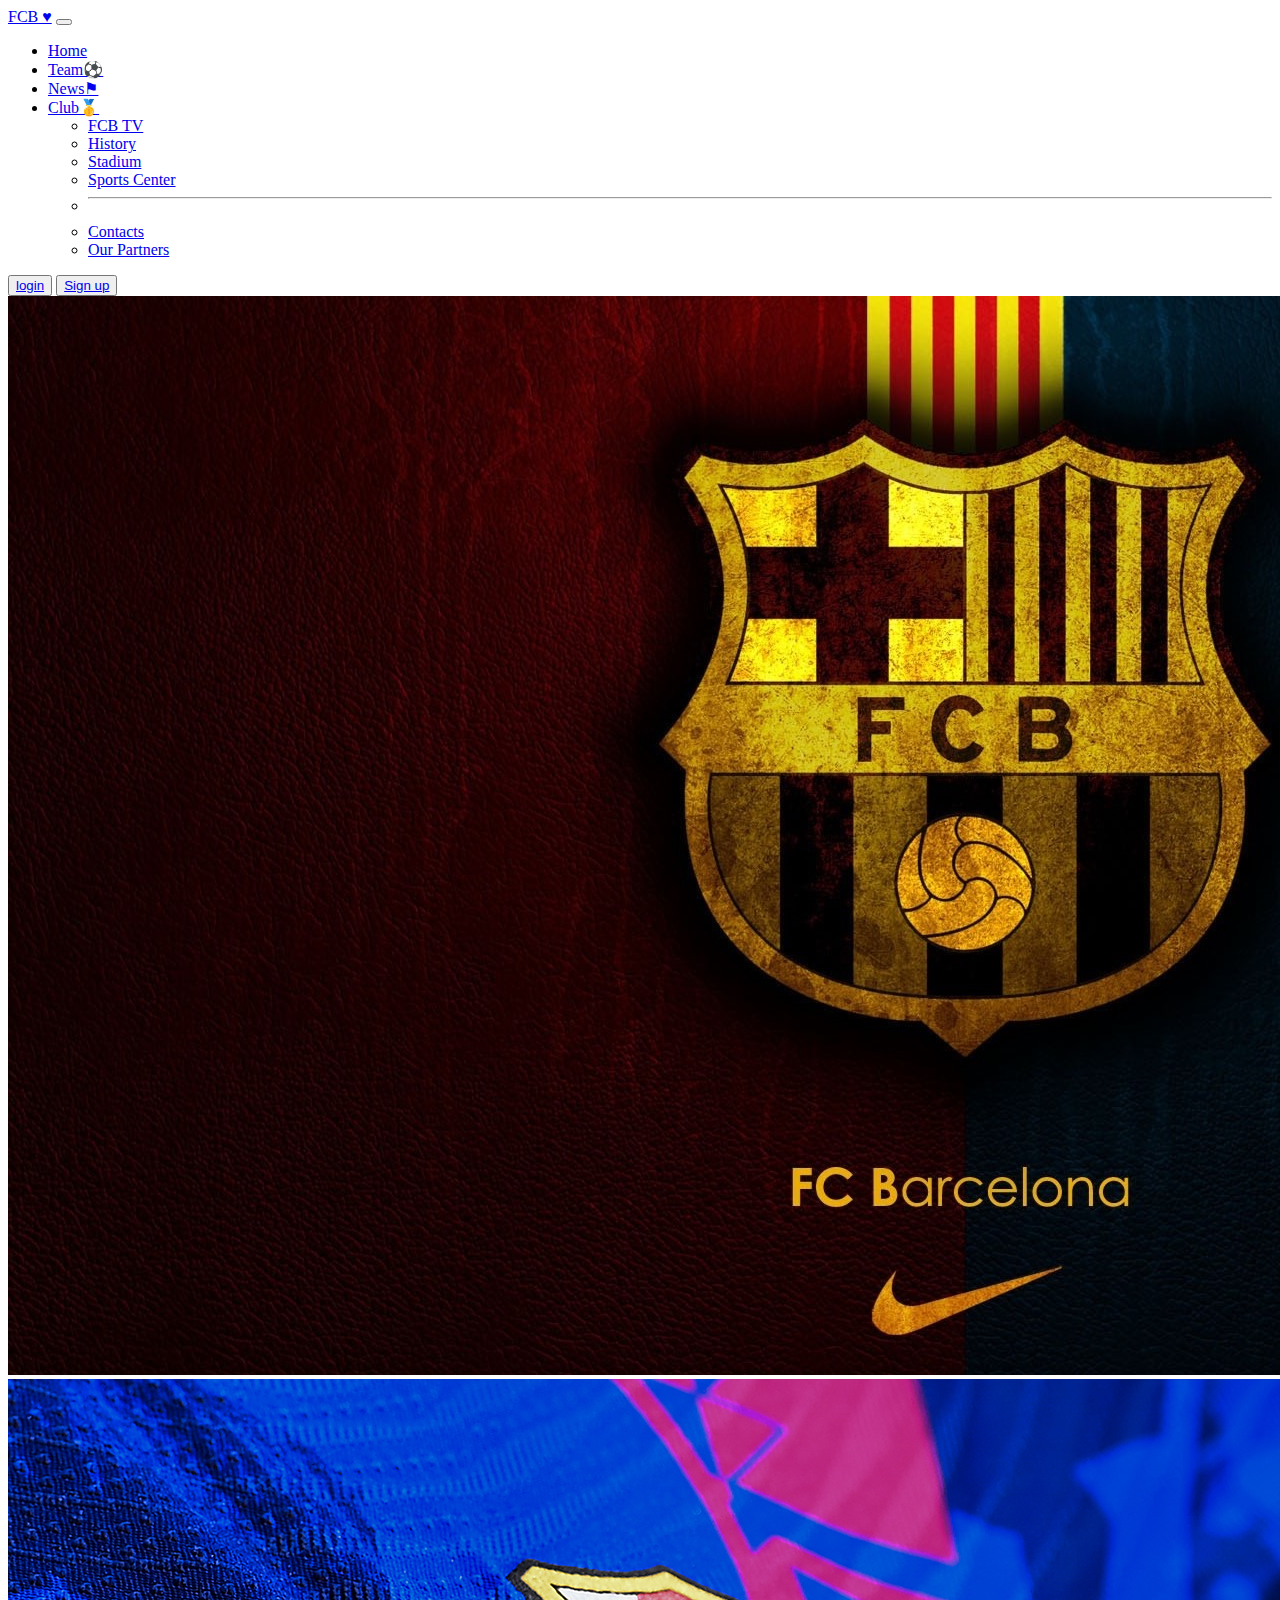
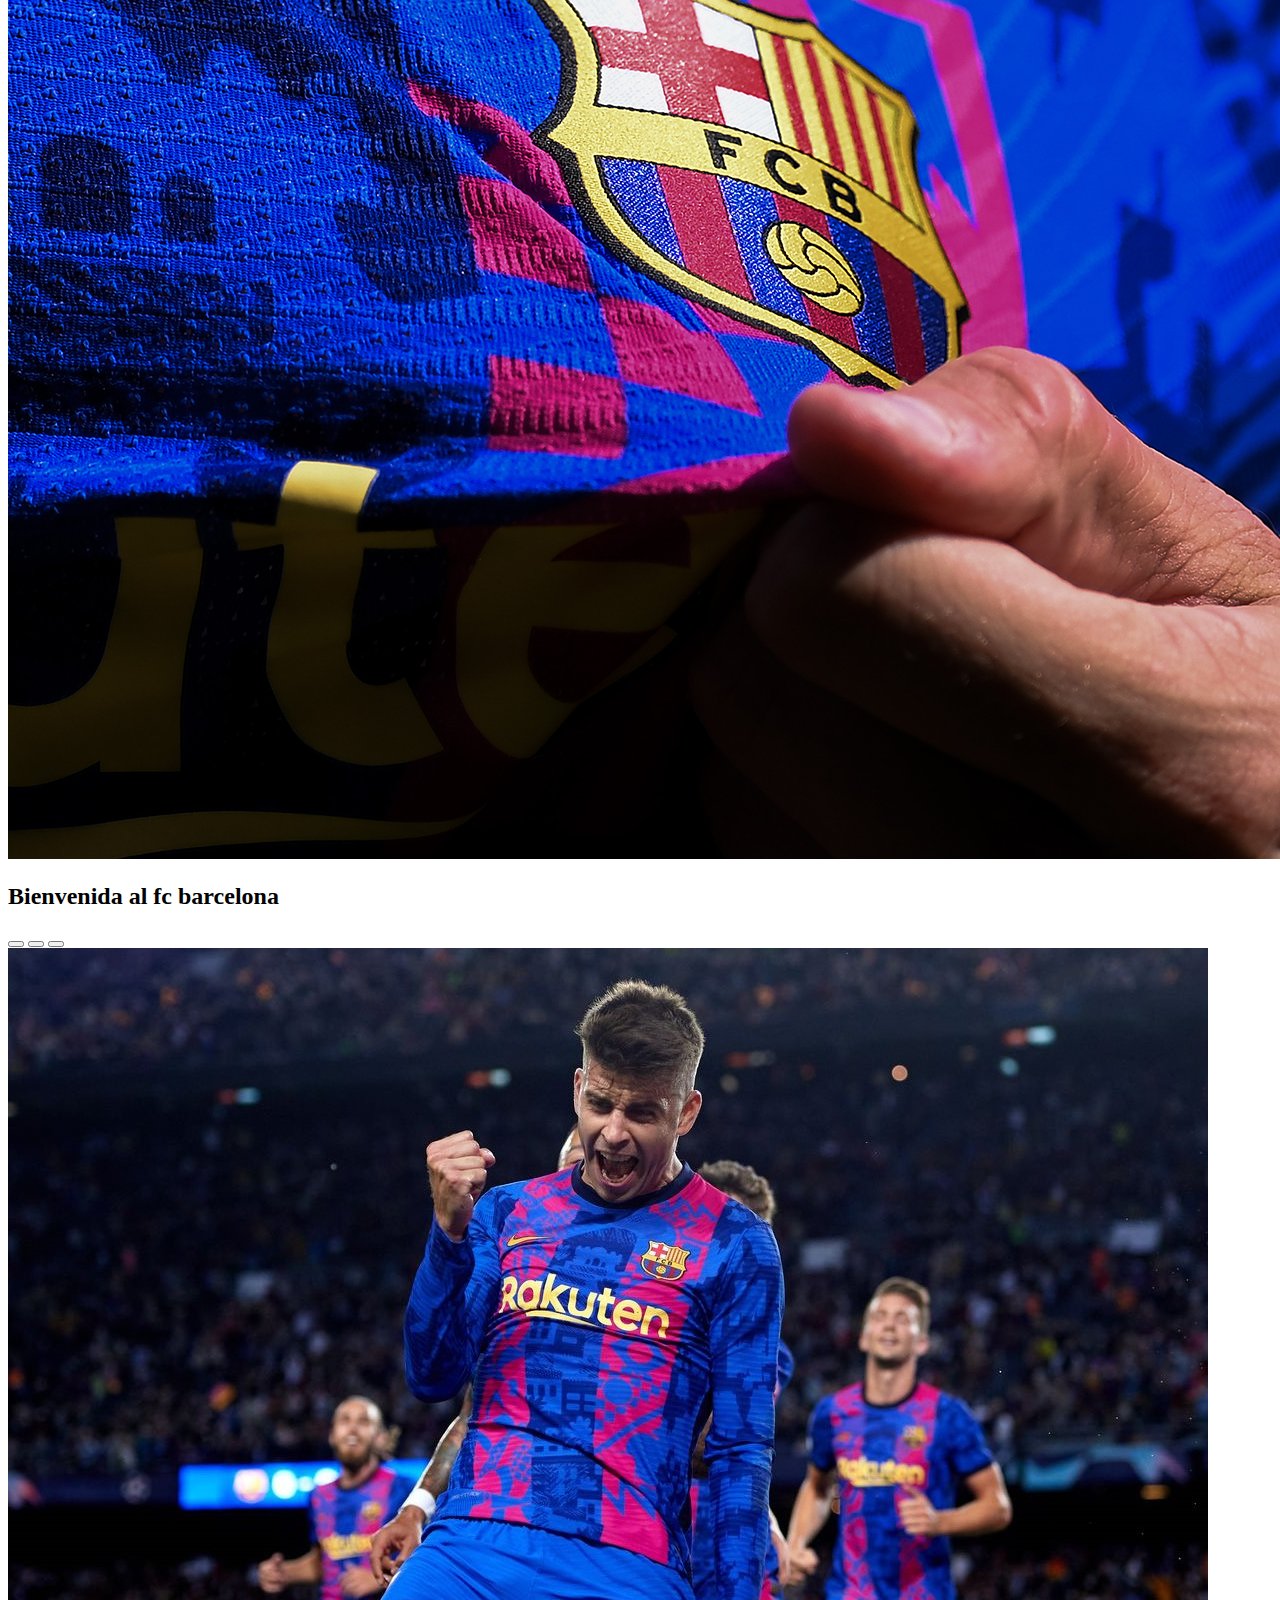
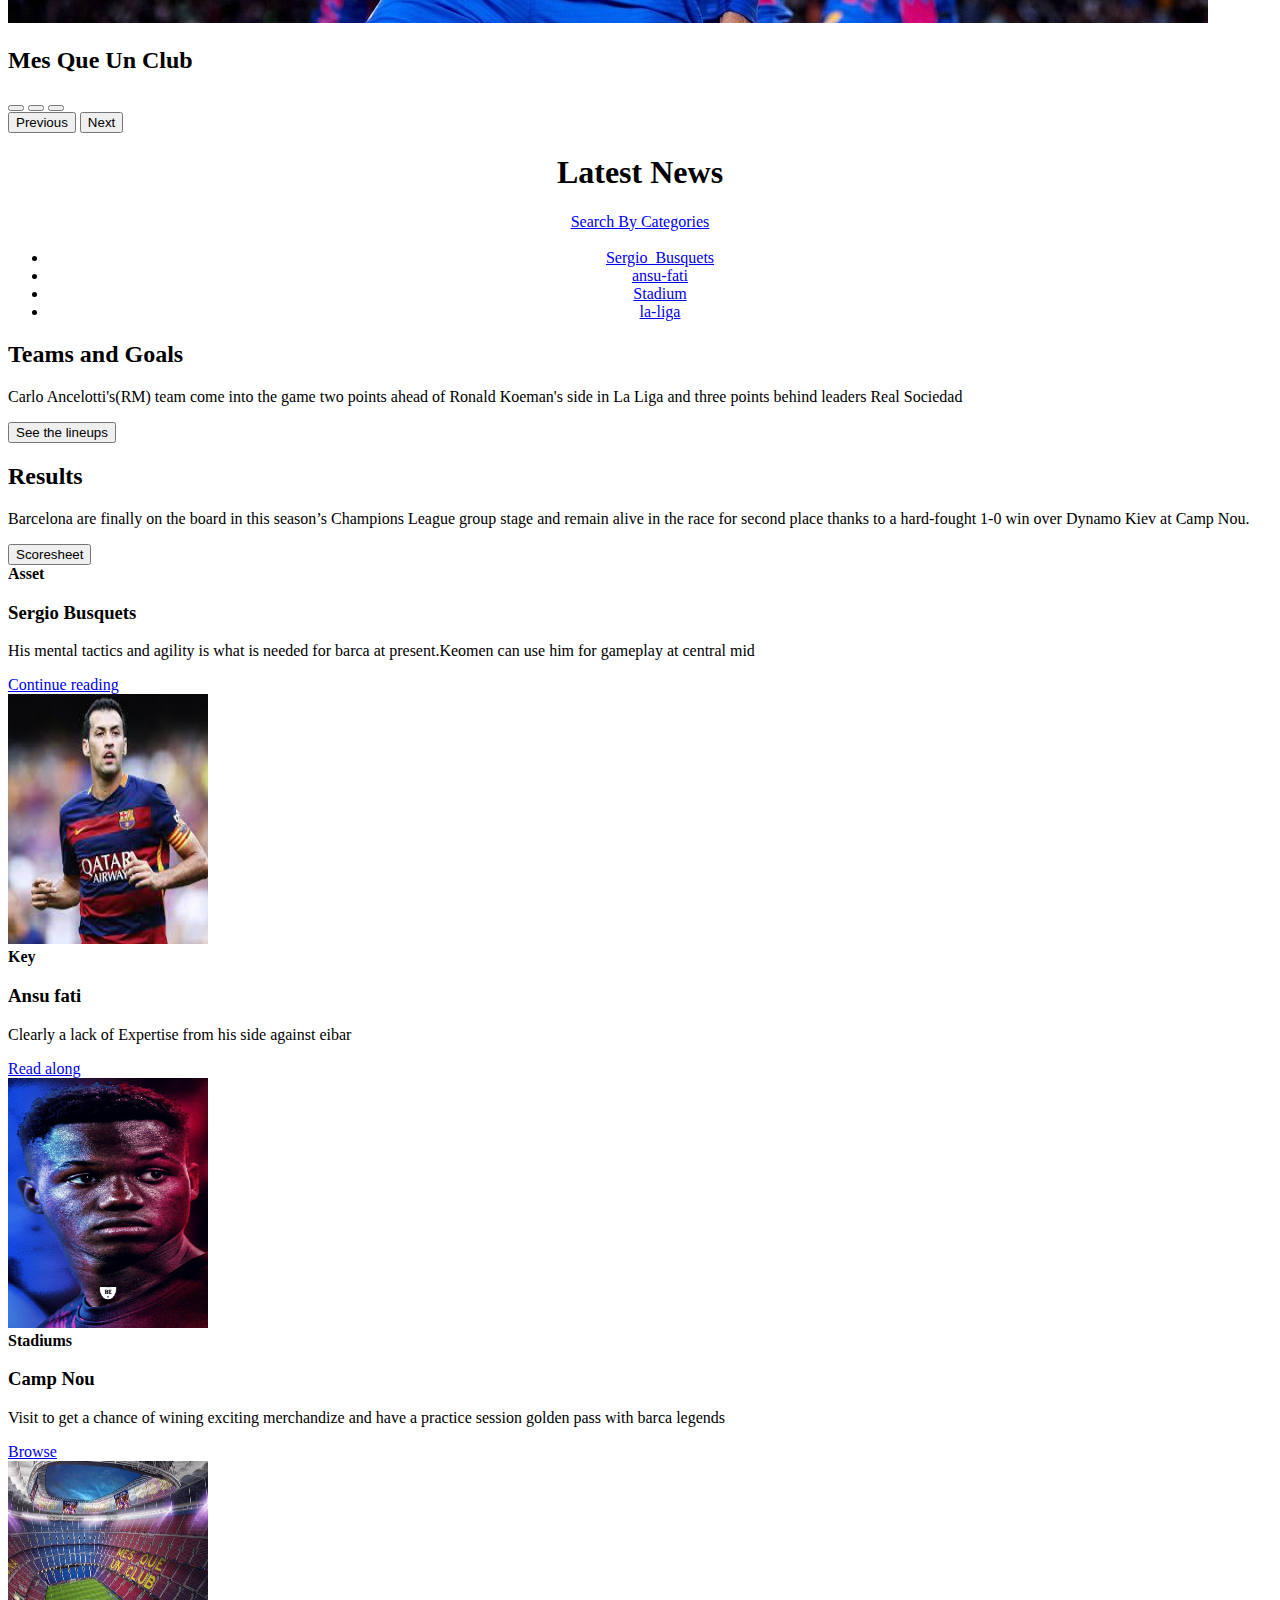
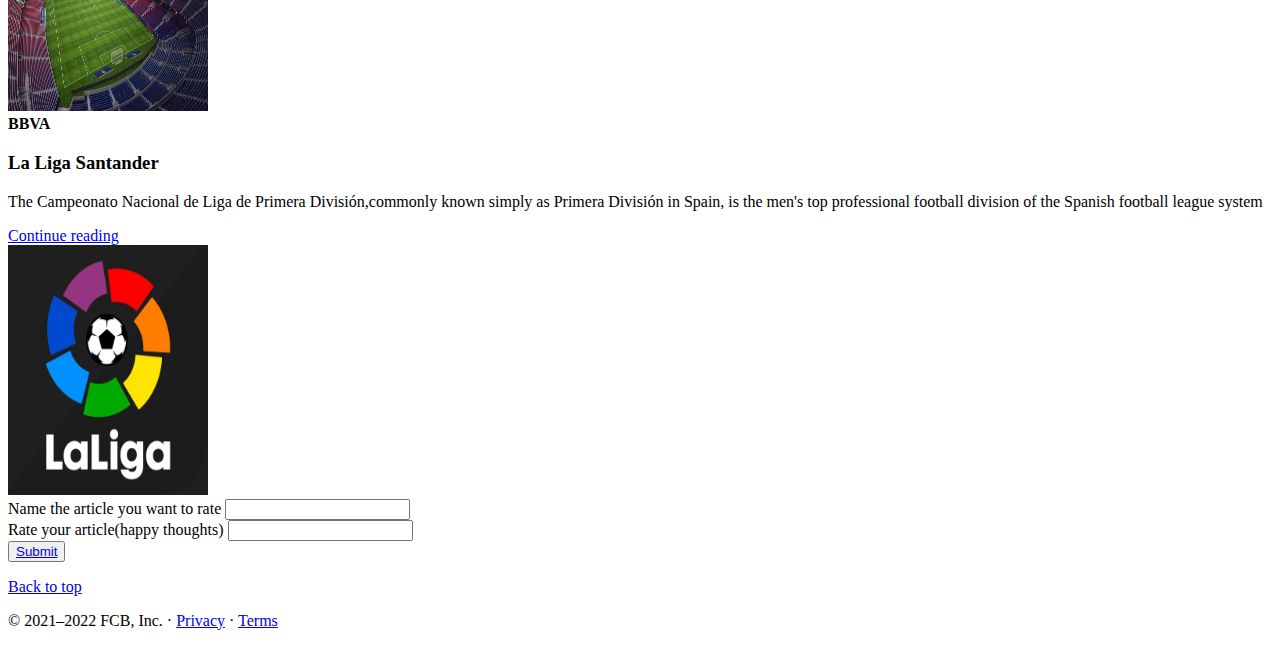
<file: index.html>
<!doctype html>
<html lang="en">

<head>
    <!-- Required meta tags -->
    <meta charset="utf-8">
    <meta name="viewport" content="width=device-width, initial-scale=1">

    <!-- Bootstrap CSS -->
    <link href="https://cdn.jsdelivr.net/npm/bootstrap@5.1.3/dist/css/bootstrap.min.css" rel="stylesheet"
        integrity="sha384-1BmE4kWBq78iYhFldvKuhfTAU6auU8tT94WrHftjDbrCEXSU1oBoqyl2QvZ6jIW3" crossorigin="anonymous">

    <title>Hello, world!</title>
    <style>
        /* for placeholder text styling */
        .dropbox{
            text-align: center;
        }
        .form-controlme-2::-moz-placeholder {
            color: black;
            font-weight: bold;
        }
    </style>
</head>

<body background="">
    <!-- <h1>Hello, world!</h1> -->
    <nav class="navbar navbar-expand-lg navbar-dark bg-dark">
        <div class="container-fluid">
            <a class="navbar-brand" href="#">FCB &hearts;</a>
            <button class="navbar-toggler" type="button" data-bs-toggle="collapse"
                data-bs-target="#navbarSupportedContent" aria-controls="navbarSupportedContent" aria-expanded="false"
                aria-label="Toggle navigation">
                <span class="navbar-toggler-icon"></span>
            </button>
            <div class="collapse navbar-collapse" id="navbarSupportedContent">
                <ul class="navbar-nav me-auto mb-2 mb-lg-0">
                    <li class="nav-item active">
                        <a class="nav-link " href="index.html">Home</a>
                    </li>
                    <li class="nav-item">
                        <a class="nav-link" href="team.html">Team&#9917;</a>
                    </li>
                    <li class="nav-item">
                        <a class="nav-link" href="#"> News&#9873; </a>
                    </li>
                    <li class="nav-item dropdown">
                        <a class="nav-link dropdown-toggle" href="#" id="navbarDropdown" role="button"
                            data-bs-toggle="dropdown" aria-expanded="false">
                            Club&#129351;
                        </a>
                        <ul class="dropdown-menu" aria-labelledby="navbarDropdown">
                            <li><a class="dropdown-item" href="#">FCB TV</a></li>
                            <!-- #is for referencing -->
                            <li><a class="dropdown-item" href="#">History</a></li>
                            <li><a class="dropdown-item" href="#">Stadium</a></li>
                            <li><a class="dropdown-item" href="#">Sports Center</a></li>
                            <li>
                                <hr class="dropdown-divider">
                            </li>
                            <li><a class="dropdown-item" href="#">Contacts</a></li>
                            <li><a class="dropdown-item" href="#">Our Partners</a></li>
                        </ul>
                    </li>
                    
                </ul>
                </form>
                <div class="mx-2">
                    <button class="btn btn-outline-primary"><a href="login.html">login</a></button>
                    <button class="btn btn-outline-primary"><a href="signup.html">Sign up</a> </button>
                </div>
            </div>
        </div>
    </nav>

    <div id="carouselExampleFade" class="carousel slide carousel-fade" data-bs-ride="carousel">
        <div class="carousel-inner">
            <div class="carousel-item active">
                <img src="widescreen.jpg" class="d-block w-100" alt="...">
            </div>
            <div class="carousel-item">
                <img src="2.jpg" class="d-block w-100" alt="...">

                <div class="carousel-caption d-none d-md-block">
                    <h2>Bienvenida al fc barcelona</h2>
                    <button class="btn btn-primary "></button>
                    <button class="btn btn-danger"></button>
                    <button class="btn btn-warning"></button>
                </div>
            </div>
            <div class="carousel-item">
                <img src="4copy.jpg" class="d-block w-100" alt="...">
                <div class="carousel-caption d-none d-md-block">
                    <H2>Mes Que Un Club</H2>
                    <button class="btn btn-primary "></button>
                    <button class="btn btn-danger"></button>
                    <button class="btn btn-warning"></button>
                </div>
            </div>
        </div>
        <button class="carousel-control-prev" type="button" data-bs-target="#carouselExampleFade" data-bs-slide="prev">
            <span class="carousel-control-prev-icon" aria-hidden="true"></span>
            <span class="visually-hidden">Previous</span>
        </button>
        <button class="carousel-control-next" type="button" data-bs-target="#carouselExampleFade" data-bs-slide="next">
            <span class="carousel-control-next-icon" aria-hidden="true"></span>
            <span class="visually-hidden">Next</span>
        </button>
    </div>

    </div>
    <div class="bd-example" >
        <p class="display-1">
            <center>
                <h1>Latest News</h1>
                <div class="dropbox" text-align="center">
                    <center>
                        <li class="nav-item dropdown">
                            <a class="nav-link dropdown-toggle" href="#" id="navbarDropdown" role="button"
                                data-bs-toggle="dropdown" aria-expanded="false">
                                Search By Categories
                                <h3></h3>
                            </a>
                            <ul class="dropdown-menu" aria-labelledby="navbarDropdown">
                                <center>
                                    <li><a class="dropdown-item" href ="#sergio">Sergio_Busquets</a></li>
                                    <!-- #is for referencing -->
                                    <li><a class="dropdown-item" href="#ansu">ansu-fati</a></li>
                                    <li><a class="dropdown-item" href="#stadium">Stadium</a></li>
                                    <li><a class="dropdown-item" href="#liga">la-liga</a></li>
                                    
                                </center>
                            </ul>
                        </li>
                    </center>
                </div>

            </center>
        </p>
    </div>

    <div class="circle">

        <div class="row align-items-md-stretch my-5 mx-4">
            <div class="col-md-6">
                <div class="h-100 p-5 text-white bg-danger rounded-3">
                    <h2>Teams and Goals</h2>
                    <p>Carlo Ancelotti's(RM) team come into the game two points ahead of Ronald Koeman's side in La Liga
                        and three points behind leaders Real Sociedad </p>
                    <a
                        href="https://www.google.com/search?client=firefox-b-d&q=fcb+vs+real+madrid#sie=m;/g/11rgz5_1ch;2;/m/09gqx;ln;fp;1;;">
                        <button class="btn btn-outline-light" type="button">See the lineups</button>
                    </a>
                </div>
            </div>
            <div class="col-md-6">
                <div class="h-100 p-5 text-white bg-primary border rounded-3">
                    <h2>Results</h2>
                    <p>Barcelona are finally on the board in this season’s Champions League group stage and remain alive
                        in the race for second place thanks to a hard-fought 1-0 win over Dynamo Kiev at Camp Nou. </p>
                    <a href="https://www.fcbarcelona.com/en/football/first-team/results"> <button
                            class="btn btn-outline-light" type="button">Scoresheet </button></a>
                </div>
            </div>
        </div>
    </div>

    <div class="square my-5 mx-4">
        <div class="row mb-2">
            <div class="col-md-6">
                <div
                    class="row g-0 border rounded overflow-hidden flex-md-row mb-4 shadow-sm h-md-250 position-relative">
                    <div class="col p-4 d-flex flex-column position-static">
                        <strong class="d-inline-block mb-2 text-primary">Asset</strong>
                        
                        <h3 id="sergio" class="mb-0">Sergio Busquets</h3>
                        

                        <p class="card-text mb-auto">His mental tactics and agility is what is needed for barca at
                            present.Keomen can use him for gameplay at central mid </p>


                        <a href="https://en.wikipedia.org/wiki/Sergio_Busquets" class="stretched-link">Continue
                            reading
                        </a>
                    </div>
                    <div class="col-auto d-none d-lg-block">
                        <img src="ser.jpg" alt="" class="bd-placeholder-img" width="200" height="250"></text></img>

                    </div>
                </div>
            </div>
            <div class="col-md-6">
                <div
                    class="row g-0 border rounded overflow-hidden flex-md-row mb-4 shadow-sm h-md-250 position-relative">
                    <div class="col p-4 d-flex flex-column position-static">
                        <strong class="d-inline-block mb-2 text-success">Key</strong>
                        <h3 class="mb-0" id = "ansu">Ansu fati</h3>

                        <p class="mb-auto">Clearly a lack of Expertise from his side against eibar
                        </p>
                        <a href="https://www.transfermarkt.co.in/ansu-fati/profil/spieler/466810"
                            class="stretched-link">Read along</a>
                    </div>
                    <div class="col-auto d-none d-lg-block">
                        <img src="wp4661416.jpg" alt="" class="bd-placeholder-img" width="200" height="250">
                        <title>Placeholder</title>



                    </div>
                </div>
            </div>
        </div>
    </div>
    <div class="container">
        <div class="row mb-2">
            <div class="col-md-6">
                <div
                    class="row g-0 border rounded overflow-hidden flex-md-row mb-4 shadow-sm h-md-250 position-relative">
                    <div class="col p-4 d-flex flex-column position-static">
                        <strong class="d-inline-block mb-2 text-primary" id="stadium">Stadiums</strong>
                        <h3 class="mb-0">Camp Nou</h3>
                        <p class="card-text mb-auto">Visit to get a chance of wining exciting merchandize and have a
                            practice session golden pass with barca legends</p>
                        <a href="https://en.wikipedia.org/wiki/Camp_Nou" class="stretched-link">Browse</a>
                    </div>
                    <div class="col-auto d-none d-lg-block">
                        <img src="camp.jpg" alt="" class="bd-placeholder-img" width="200" height="250">

                    </div>
                </div>
            </div>
            <div class="col-md-6">
                <div
                    class="row g-0 border rounded overflow-hidden flex-md-row mb-4 shadow-sm h-md-250 position-relative">
                    <div class="col p-4 d-flex flex-column position-static">
                        <strong class="d-inline-block mb-2 text-success">BBVA</strong>
                        <h3 class="mb-0" id="liga">La Liga Santander</h3>

                        <p class="mb-auto">The Campeonato Nacional de Liga de Primera División,commonly known simply as
                            Primera División in Spain, is the men's top professional football division of the Spanish
                            football league system </p>
                        <a href="https://en.wikipedia.org/wiki/La_Liga" class="stretched-link">Continue reading</a>
                    </div>
                    <div class="col-auto d-none d-lg-block">
                        <img src="laliga.jpg" alt="" width="200" height="250">

                    </div>
                </div>
            </div>
        </div>
    </div>
    <form class="mx-4">
        <div class="mb-3">
            <label for="exampleInputEmail1" class="form-label">Name the article you want to rate</label>
            <input type="text" class="form-control" id="exampleInputEmail1" aria-describedby="emailHelp">
        </div>
        <div class="mb-3">
            <label for="exampleInputPassword1" class="form-label">Rate your article(happy thoughts)</label>
            <input type="text" class="form-control" id="exampleInputPassword1">
        </div>

        <button type="submit" class="btn btn-dark"><a href="submit.html">Submit</a></button>
    </form>

    <footer class="container">
        <p class="float-end"><a href="#">Back to top</a></p>
        <p>© 2021–2022 FCB, Inc. · <a href="#">Privacy</a> · <a href="#">Terms</a></p>
    </footer>


    <!-- Optional JavaScript; choose one of the two! -->

    <!-- Option 1: Bootstrap Bundle with Popper -->
    <script src="https://cdn.jsdelivr.net/npm/bootstrap@5.1.3/dist/js/bootstrap.bundle.min.js"
        integrity="sha384-ka7Sk0Gln4gmtz2MlQnikT1wXgYsOg+OMhuP+IlRH9sENBO0LRn5q+8nbTov4+1p"
        crossorigin="anonymous"></script>

    <!-- Option 2: Separate Popper and Bootstrap JS -->
    <!--
    <script src="https://cdn.jsdelivr.net/npm/@popperjs/core@2.10.2/dist/umd/popper.min.js" integrity="sha384-7+zCNj/IqJ95wo16oMtfsKbZ9ccEh31eOz1HGyDuCQ6wgnyJNSYdrPa03rtR1zdB" crossorigin="anonymous"></script>
    <script src="https://cdn.jsdelivr.net/npm/bootstrap@5.1.3/dist/js/bootstrap.min.js" integrity="sha384-QJHtvGhmr9XOIpI6YVutG+2QOK9T+ZnN4kzFN1RtK3zEFEIsxhlmWl5/YESvpZ13" crossorigin="anonymous"></script>
    -->
</body>

</html>
</file>
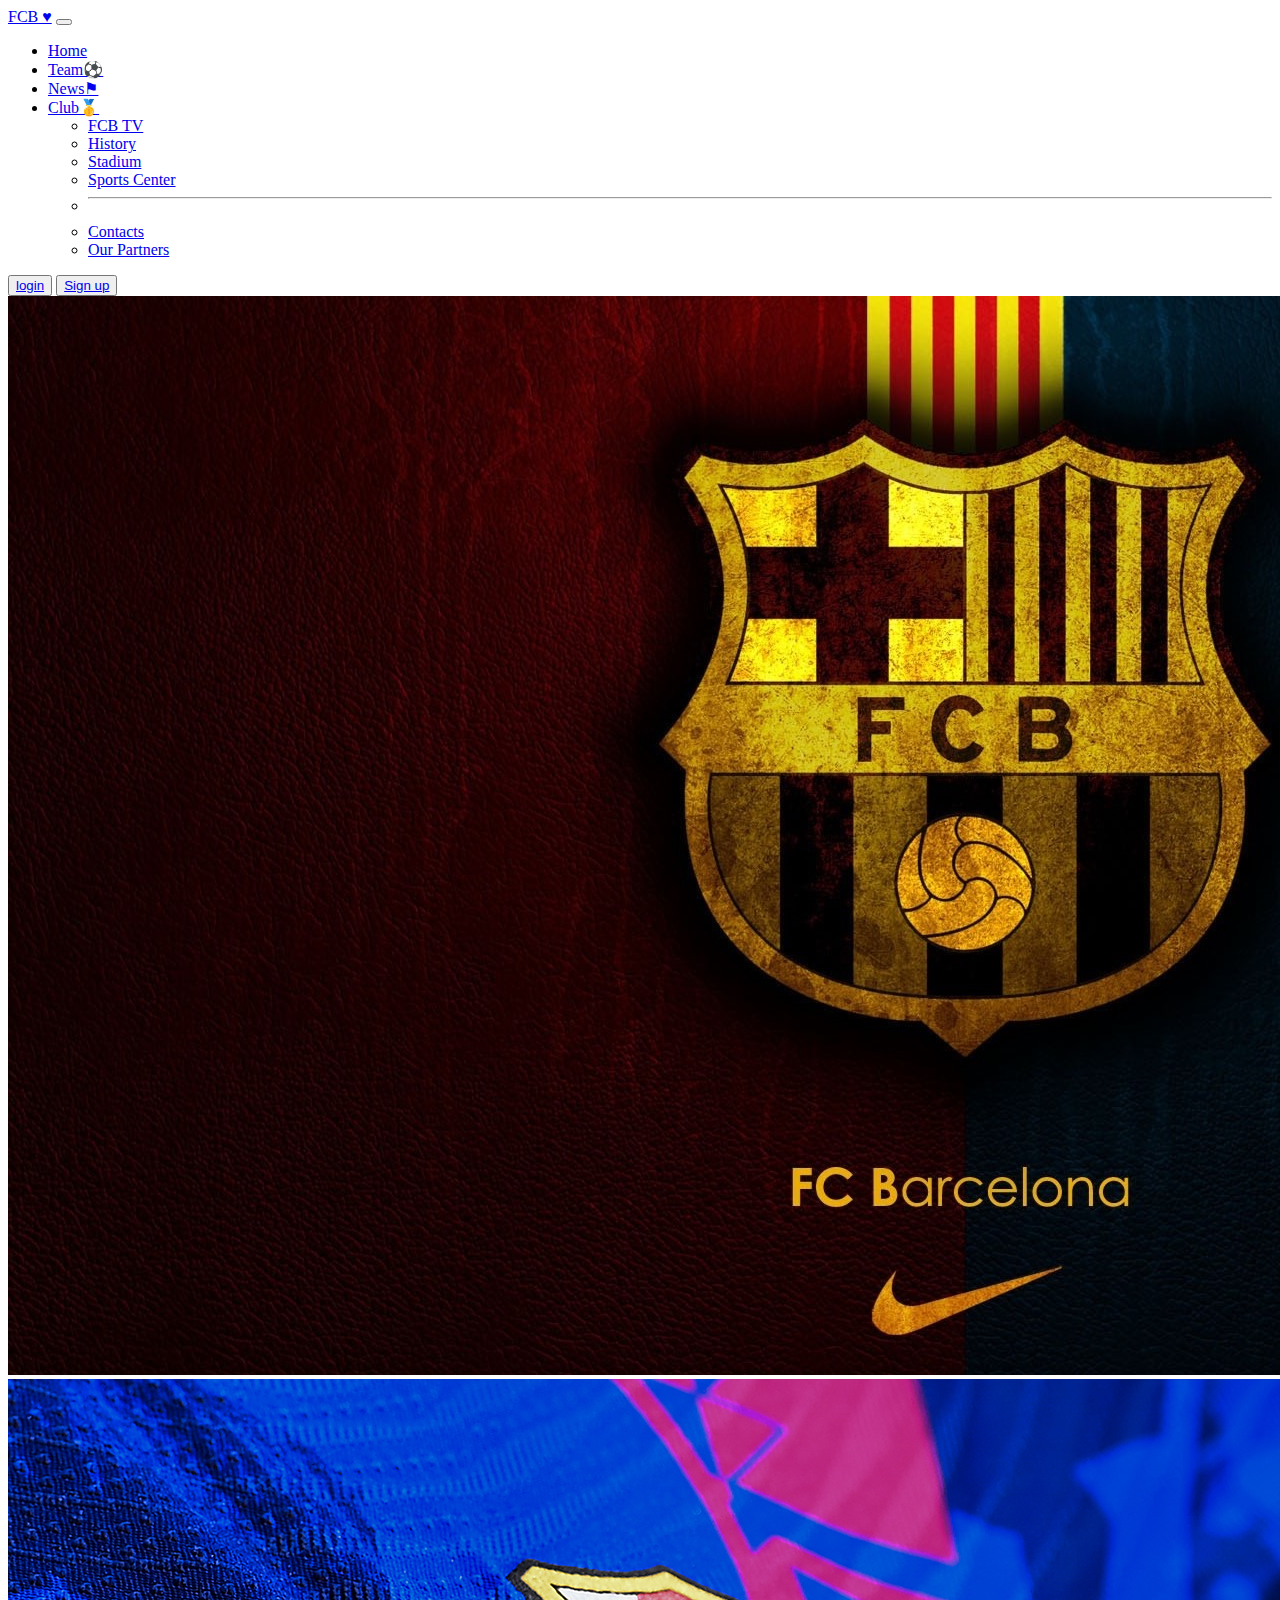
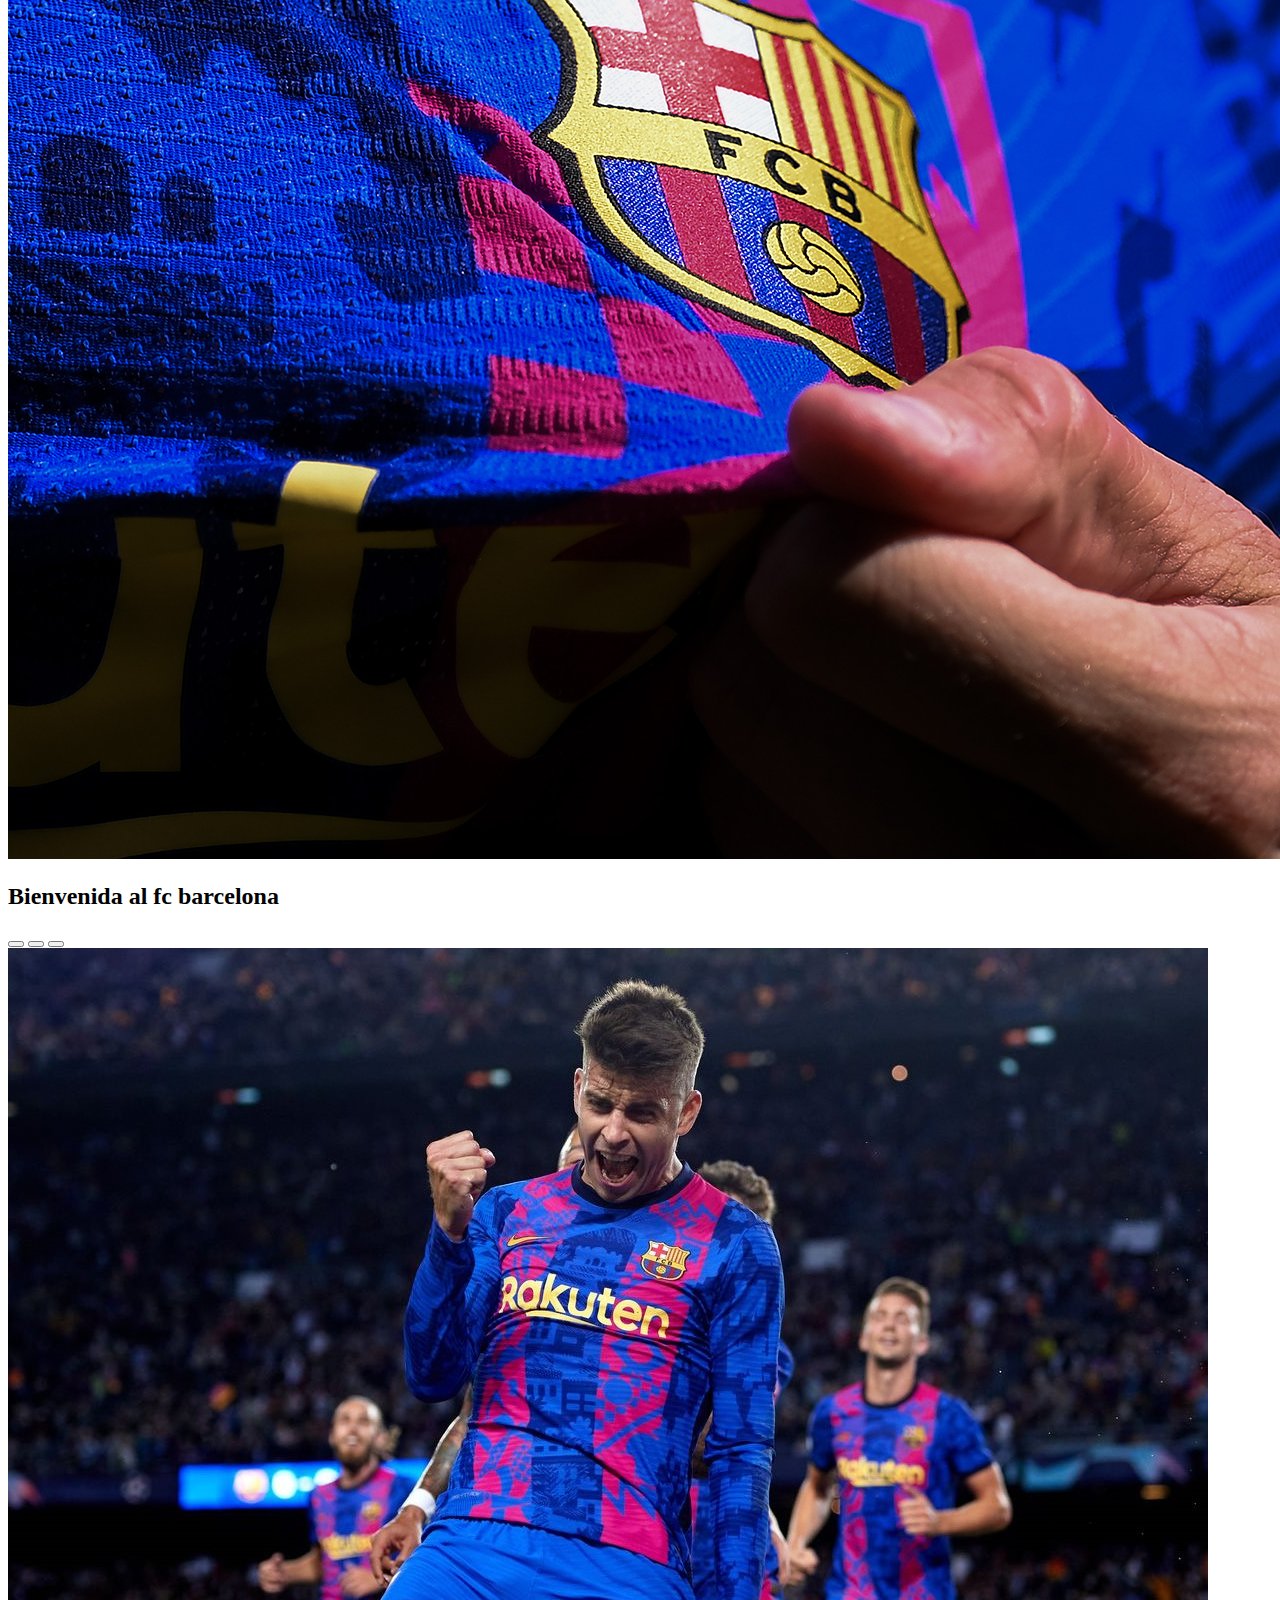
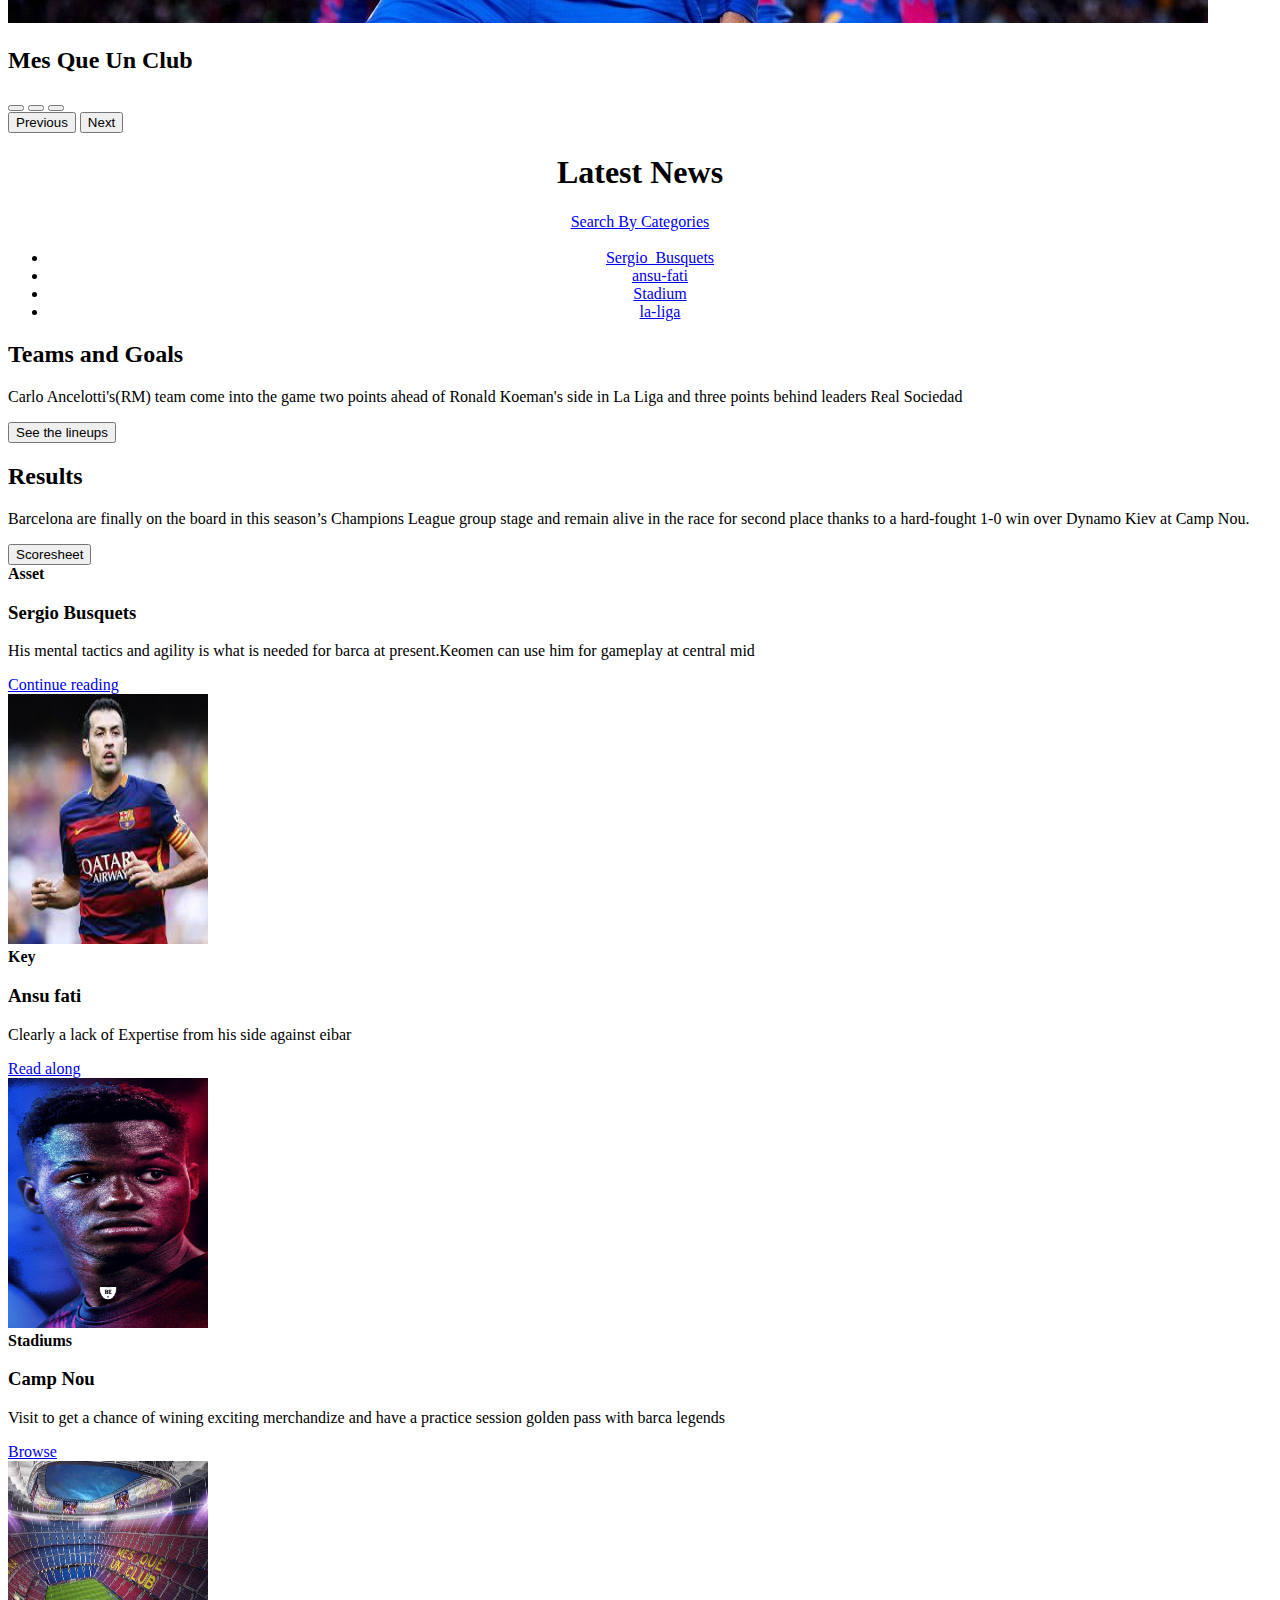
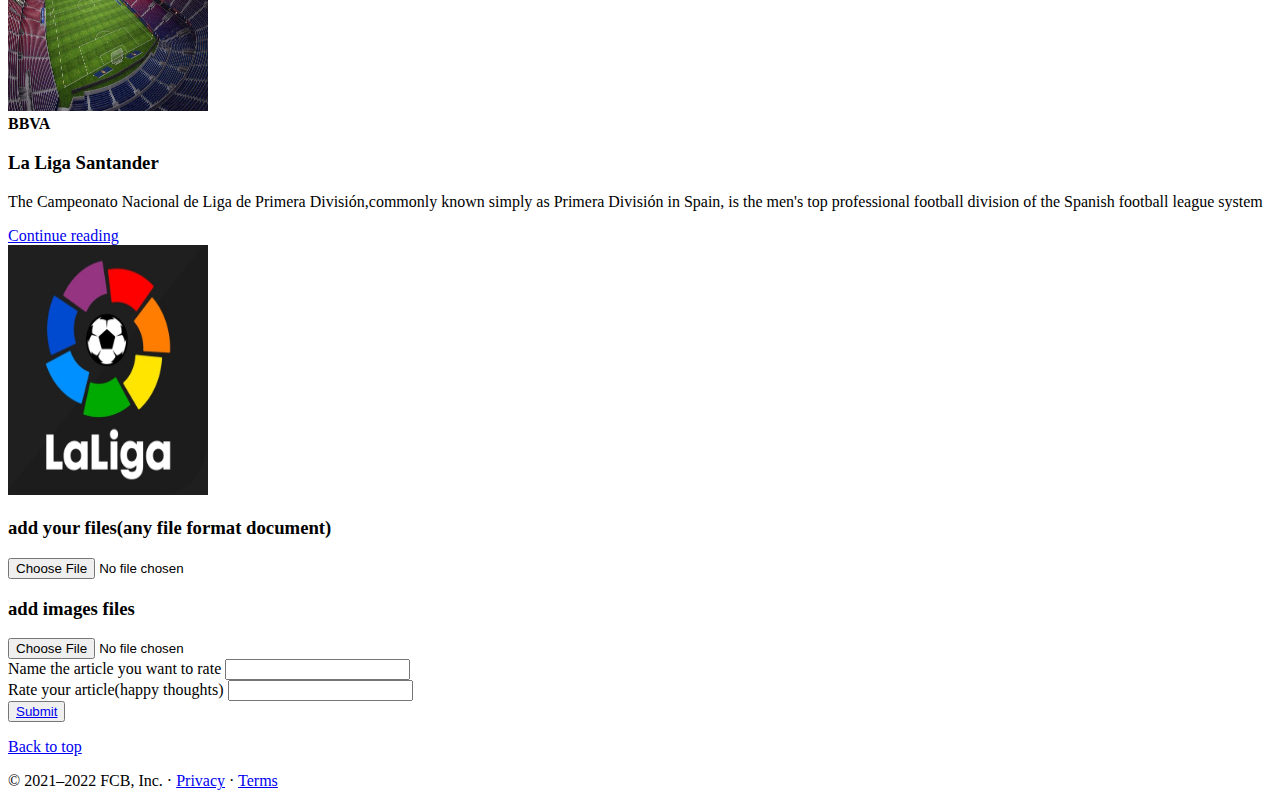
<file: index_admin.html>
<!doctype html>
<html lang="en">

<head>
    <!-- Required meta tags -->
    <meta charset="utf-8">
    <meta name="viewport" content="width=device-width, initial-scale=1">

    <!-- Bootstrap CSS -->
    <link href="https://cdn.jsdelivr.net/npm/bootstrap@5.1.3/dist/css/bootstrap.min.css" rel="stylesheet"
        integrity="sha384-1BmE4kWBq78iYhFldvKuhfTAU6auU8tT94WrHftjDbrCEXSU1oBoqyl2QvZ6jIW3" crossorigin="anonymous">

    <title>Hello, world!</title>
    <script src="login_admin.js"></script>
    <style>
        /* for placeholder text styling */
        .dropbox{
            text-align: center;
        }
        .form-controlme-2::-moz-placeholder {
            color: black;
            font-weight: bold;
        }
    </style>
</head>

<body background="">
    <!-- <h1>Hello, world!</h1> -->
    <nav class="navbar navbar-expand-lg navbar-dark bg-dark">
        <div class="container-fluid">
            <a class="navbar-brand" href="#">FCB &hearts;</a>
            <button class="navbar-toggler" type="button" data-bs-toggle="collapse"
                data-bs-target="#navbarSupportedContent" aria-controls="navbarSupportedContent" aria-expanded="false"
                aria-label="Toggle navigation">
                <span class="navbar-toggler-icon"></span>
            </button>
            <div class="collapse navbar-collapse" id="navbarSupportedContent">
                <ul class="navbar-nav me-auto mb-2 mb-lg-0">
                    <li class="nav-item active">
                        <a class="nav-link " href="index_admin.html">Home</a>
                    </li>
                    <li class="nav-item">
                        <a class="nav-link" href="team_admin.html">Team&#9917;</a>
                    </li>
                    <li class="nav-item">
                        <a class="nav-link" href="#"> News&#9873; </a>
                    </li>
                    <li class="nav-item dropdown">
                        <a class="nav-link dropdown-toggle" href="#" id="navbarDropdown" role="button"
                            data-bs-toggle="dropdown" aria-expanded="false">
                            Club&#129351;
                        </a>
                        <ul class="dropdown-menu" aria-labelledby="navbarDropdown">
                            <li><a class="dropdown-item" href="#">FCB TV</a></li>
                            <!-- #is for referencing -->
                            <li><a class="dropdown-item" href="#">History</a></li>
                            <li><a class="dropdown-item" href="#">Stadium</a></li>
                            <li><a class="dropdown-item" href="#">Sports Center</a></li>
                            <li>
                                <hr class="dropdown-divider">
                            </li>
                            <li><a class="dropdown-item" href="#">Contacts</a></li>
                            <li><a class="dropdown-item" href="#">Our Partners</a></li>
                        </ul>
                    </li>
                    
                </ul>
                </form>
                <div class="mx-2">
                    <button class="btn btn-outline-primary"><a href="login.html">login</a></button>
                    <button class="btn btn-outline-primary"><a href="signup.html">Sign up</a> </button>
                </div>
            </div>
        </div>
    </nav>

    <div id="carouselExampleFade" class="carousel slide carousel-fade" data-bs-ride="carousel">
        <div class="carousel-inner">
            <div class="carousel-item active">
                <img src="widescreen.jpg" class="d-block w-100" alt="...">
            </div>
            <div class="carousel-item">
                <img src="2.jpg" class="d-block w-100" alt="...">

                <div class="carousel-caption d-none d-md-block">
                    <h2>Bienvenida al fc barcelona</h2>
                    <button class="btn btn-primary "></button>
                    <button class="btn btn-danger"></button>
                    <button class="btn btn-warning"></button>
                </div>
            </div>
            <div class="carousel-item">
                <img src="4copy.jpg" class="d-block w-100" alt="...">
                <div class="carousel-caption d-none d-md-block">
                    <H2>Mes Que Un Club</H2>
                    <button class="btn btn-primary "></button>
                    <button class="btn btn-danger"></button>
                    <button class="btn btn-warning"></button>
                </div>
            </div>
        </div>
        <button class="carousel-control-prev" type="button" data-bs-target="#carouselExampleFade" data-bs-slide="prev">
            <span class="carousel-control-prev-icon" aria-hidden="true"></span>
            <span class="visually-hidden">Previous</span>
        </button>
        <button class="carousel-control-next" type="button" data-bs-target="#carouselExampleFade" data-bs-slide="next">
            <span class="carousel-control-next-icon" aria-hidden="true"></span>
            <span class="visually-hidden">Next</span>
        </button>
    </div>

    </div>
    <div class="bd-example" >
        <p class="display-1">
            <center>
                <h1>Latest News</h1>
                <div class="dropbox" text-align="center">
                    <center>
                        <li class="nav-item dropdown">
                            <a class="nav-link dropdown-toggle" href="#" id="navbarDropdown" role="button"
                                data-bs-toggle="dropdown" aria-expanded="false">
                                Search By Categories
                                <h3></h3>
                            </a>
                            <ul class="dropdown-menu" aria-labelledby="navbarDropdown">
                                <center>
                                    <li><a class="dropdown-item" href ="#sergio">Sergio_Busquets</a></li>
                                    <!-- #is for referencing -->
                                    <li><a class="dropdown-item" href="#ansu">ansu-fati</a></li>
                                    <li><a class="dropdown-item" href="#stadium">Stadium</a></li>
                                    <li><a class="dropdown-item" href="#liga">la-liga</a></li>
                                    
                                </center>
                            </ul>
                        </li>
                    </center>
                </div>

            </center>
        </p>
    </div>

    <div class="circle">

        <div class="row align-items-md-stretch my-5 mx-4">
            <div class="col-md-6">
                <div class="h-100 p-5 text-white bg-danger rounded-3">
                    <h2>Teams and Goals</h2>
                    <p>Carlo Ancelotti's(RM) team come into the game two points ahead of Ronald Koeman's side in La Liga
                        and three points behind leaders Real Sociedad </p>
                    <a
                        href="https://www.google.com/search?client=firefox-b-d&q=fcb+vs+real+madrid#sie=m;/g/11rgz5_1ch;2;/m/09gqx;ln;fp;1;;">
                        <button class="btn btn-outline-light" type="button">See the lineups</button>
                    </a>
                </div>
            </div>
            <div class="col-md-6">
                <div class="h-100 p-5 text-white bg-primary border rounded-3">
                    <h2>Results</h2>
                    <p>Barcelona are finally on the board in this season’s Champions League group stage and remain alive
                        in the race for second place thanks to a hard-fought 1-0 win over Dynamo Kiev at Camp Nou. </p>
                    <a href="https://www.fcbarcelona.com/en/football/first-team/results"> <button
                            class="btn btn-outline-light" type="button">Scoresheet </button></a>
                </div>
            </div>
        </div>
    </div>

    <div class="square my-5 mx-4">
        <div class="row mb-2">
            <div class="col-md-6">
                <div
                    class="row g-0 border rounded overflow-hidden flex-md-row mb-4 shadow-sm h-md-250 position-relative">
                    <div class="col p-4 d-flex flex-column position-static">
                        <strong class="d-inline-block mb-2 text-primary">Asset</strong>
                        
                        <h3 id="sergio" class="mb-0">Sergio Busquets</h3>
                        

                        <p class="card-text mb-auto">His mental tactics and agility is what is needed for barca at
                            present.Keomen can use him for gameplay at central mid </p>


                        <a href="https://en.wikipedia.org/wiki/Sergio_Busquets" class="stretched-link">Continue
                            reading
                        </a>
                    </div>
                    <div class="col-auto d-none d-lg-block">
                        <img src="ser.jpg" alt="" class="bd-placeholder-img" width="200" height="250"></text></img>

                    </div>
                </div>
            </div>
            <div class="col-md-6">
                <div
                    class="row g-0 border rounded overflow-hidden flex-md-row mb-4 shadow-sm h-md-250 position-relative">
                    <div class="col p-4 d-flex flex-column position-static">
                        <strong class="d-inline-block mb-2 text-success">Key</strong>
                        <h3 class="mb-0" id = "ansu">Ansu fati</h3>

                        <p class="mb-auto">Clearly a lack of Expertise from his side against eibar
                        </p>
                        <a href="https://www.transfermarkt.co.in/ansu-fati/profil/spieler/466810"
                            class="stretched-link">Read along</a>
                    </div>
                    <div class="col-auto d-none d-lg-block">
                        <img src="wp4661416.jpg" alt="" class="bd-placeholder-img" width="200" height="250">
                        <title>Placeholder</title>



                    </div>
                </div>
            </div>
        </div>
    </div>
    <div class="container">
        <div class="row mb-2">
            <div class="col-md-6">
                <div
                    class="row g-0 border rounded overflow-hidden flex-md-row mb-4 shadow-sm h-md-250 position-relative">
                    <div class="col p-4 d-flex flex-column position-static">
                        <strong class="d-inline-block mb-2 text-primary" id="stadium">Stadiums</strong>
                        <h3 class="mb-0">Camp Nou</h3>
                        <p class="card-text mb-auto">Visit to get a chance of wining exciting merchandize and have a
                            practice session golden pass with barca legends</p>
                        <a href="https://en.wikipedia.org/wiki/Camp_Nou" class="stretched-link">Browse</a>
                    </div>
                    <div class="col-auto d-none d-lg-block">
                        <img src="camp.jpg" alt="" class="bd-placeholder-img" width="200" height="250">

                    </div>
                </div>
            </div>
            <div class="col-md-6">
                <div
                    class="row g-0 border rounded overflow-hidden flex-md-row mb-4 shadow-sm h-md-250 position-relative">
                    <div class="col p-4 d-flex flex-column position-static">
                        <strong class="d-inline-block mb-2 text-success">BBVA</strong>
                        <h3 class="mb-0" id="liga">La Liga Santander</h3>

                        <p class="mb-auto">The Campeonato Nacional de Liga de Primera División,commonly known simply as
                            Primera División in Spain, is the men's top professional football division of the Spanish
                            football league system </p>
                        <a href="https://en.wikipedia.org/wiki/La_Liga" class="stretched-link">Continue reading</a>
                    </div>
                    <div class="col-auto d-none d-lg-block">
                        <img src="laliga.jpg" alt="" width="200" height="250">

                    </div>
                </div>
            </div>
        </div>
    </div>

    <div class="container">
        <h3>add your files(any file format document)</h3>
        <input type="file" id="docpicker" accept=".doc,.pdf,.docx,application/msword,application/vnd.openxmlformats-officedocument.wordprocessingml.document">
        <h3>add images files</h3>
        <input type="file" id="imageFile" accept="image/*">
    </div>
    <form class="mx-4 my-4">
        <div class="mb-3">
            <label for="exampleInputEmail1" class="form-label">Name the article you want to rate</label>
            <input type="text" class="form-control" id="exampleInputEmail1" aria-describedby="emailHelp">
        </div>
        <div class="mb-3">
            <label for="exampleInputPassword1" class="form-label">Rate your article(happy thoughts)</label>
            <input type="text" class="form-control" id="exampleInputPassword1">
        </div>

        <button type="submit" class="btn btn-dark"><a href="submit.html">Submit</a></button>
    </form>

    <footer class="container">
        <p class="float-end"><a href="#">Back to top</a></p>
        <p>© 2021–2022 FCB, Inc. · <a href="#">Privacy</a> · <a href="#">Terms</a></p>
    </footer>


    <!-- Optional JavaScript; choose one of the two! -->

    <!-- Option 1: Bootstrap Bundle with Popper -->
    <script src="https://cdn.jsdelivr.net/npm/bootstrap@5.1.3/dist/js/bootstrap.bundle.min.js"
        integrity="sha384-ka7Sk0Gln4gmtz2MlQnikT1wXgYsOg+OMhuP+IlRH9sENBO0LRn5q+8nbTov4+1p"
        crossorigin="anonymous"></script>

    <!-- Option 2: Separate Popper and Bootstrap JS -->
    <!--
    <script src="https://cdn.jsdelivr.net/npm/@popperjs/core@2.10.2/dist/umd/popper.min.js" integrity="sha384-7+zCNj/IqJ95wo16oMtfsKbZ9ccEh31eOz1HGyDuCQ6wgnyJNSYdrPa03rtR1zdB" crossorigin="anonymous"></script>
    <script src="https://cdn.jsdelivr.net/npm/bootstrap@5.1.3/dist/js/bootstrap.min.js" integrity="sha384-QJHtvGhmr9XOIpI6YVutG+2QOK9T+ZnN4kzFN1RtK3zEFEIsxhlmWl5/YESvpZ13" crossorigin="anonymous"></script>
    -->
</body>

</html>
</file>
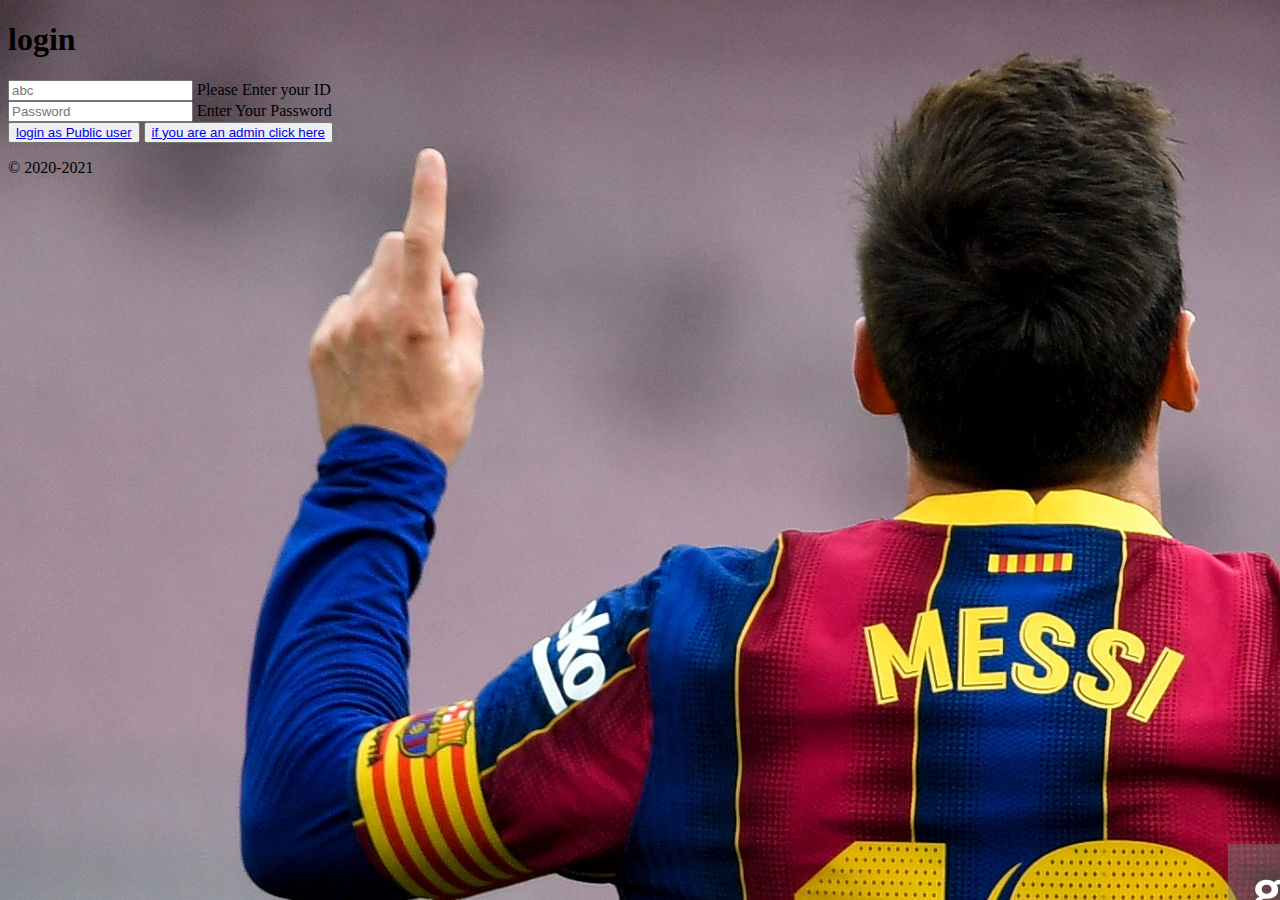
<file: login.html>
<!doctype html>
<html lang="en">

<head>
    <!-- Required meta tags -->
    <meta charset="utf-8">
    <meta name="viewport" content="width=device-width, initial-scale=1">

    <!-- Bootstrap CSS -->
    <link href="https://cdn.jsdelivr.net/npm/bootstrap@5.1.3/dist/css/bootstrap.min.css" rel="stylesheet"
        integrity="sha384-1BmE4kWBq78iYhFldvKuhfTAU6auU8tT94WrHftjDbrCEXSU1oBoqyl2QvZ6jIW3" crossorigin="anonymous">

    <title>Hello, world!</title>
    <script src="logic.js"></script>
    <style>
        
        .dropbox {
            text-align: center;
        }

        .form-controlme-2::-moz-placeholder {
            color: black;
            font-weight: bold;
        }
    </style>
</head>

<body class="text-center" background="messi.jpg">
    
    <div class="container my-5 mx-5 mb-5">
        <form>

            <h1 class="h3 mb-3 fw-normal">login</h1>

            <div class="form-floating">
                <input type="text" class="form-control" id="username" placeholder="abc">
                <label for="floatingInput">Please Enter your ID </label>
            </div>
            <div class="form-floating">
                <input type="password" class="form-control" id="password" placeholder="Password">
                <label for="floatingPassword">Enter Your Password</label>
            </div>

            
            <button class="w-100 btn btn-lg btn-dark my-4" type="submit" onclick="validate()"><a href="index.html">login as Public user</a></button>
            <button class="w-100 btn btn-lg btn-dark my-4" type="submit" onclick=""><a href="login_admin.html">if you are an admin click here</a></button>
            
            <p class="mt-5 mb-3 text-muted">© 2020-2021</p>
        </form>
    </div>

   





</body>

</html>
</file>
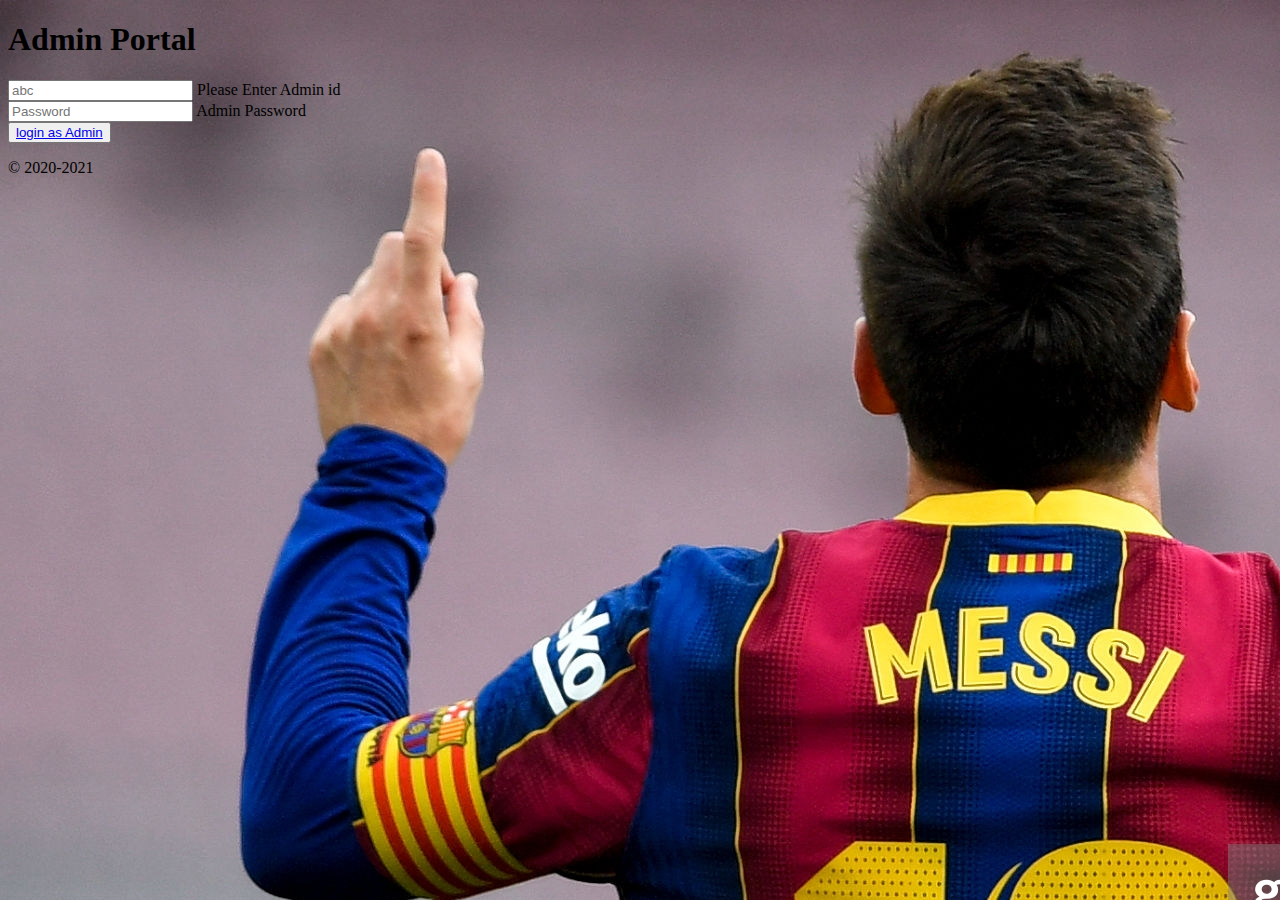
<file: login_admin.html>
<!doctype html>
<html lang="en">

<head>
    <!-- Required meta tags -->
    <meta charset="utf-8">
    <meta name="viewport" content="width=device-width, initial-scale=1">

    <!-- Bootstrap CSS -->
    <link href="https://cdn.jsdelivr.net/npm/bootstrap@5.1.3/dist/css/bootstrap.min.css" rel="stylesheet"
        integrity="sha384-1BmE4kWBq78iYhFldvKuhfTAU6auU8tT94WrHftjDbrCEXSU1oBoqyl2QvZ6jIW3" crossorigin="anonymous">

    <title>Hello, world!</title>
    <script src="login_admin.js"></script>
    <style>
        .dropbox {
            text-align: center;
        }

        .form-controlme-2::-moz-placeholder {
            color: black;
            font-weight: bold;
        }
    </style>
</head>

<body class="text-center" background="messi.jpg">
    <div class="container my-5 mx-5 mb-5">
        <form id="admin">

            <h1 class="h3 mb-3 fw-normal">Admin Portal</h1>

            <div class="form-floating">
                <input type="text" class="form-control" id="username" placeholder="abc">
                <label for="floatingInput">Please Enter Admin id </label>
            </div>
            <div class="form-floating">
                <input type="password" class="form-control" id="password" placeholder="Password">
                <label for="floatingPassword">Admin Password</label>
            </div>


            <!-- <button id="submit"> Submit </button> -->
            <button class="w-100 btn btn-lg btn-dark my-4" id="" type="submit" onclick="validate()"><a href="index_admin.html">login as Admin</a></button>
              
                

            

            <p class="mt-5 mb-3 text-muted">© 2020-2021</p>
        </form>
    </div>







</body>

</html>
</file>
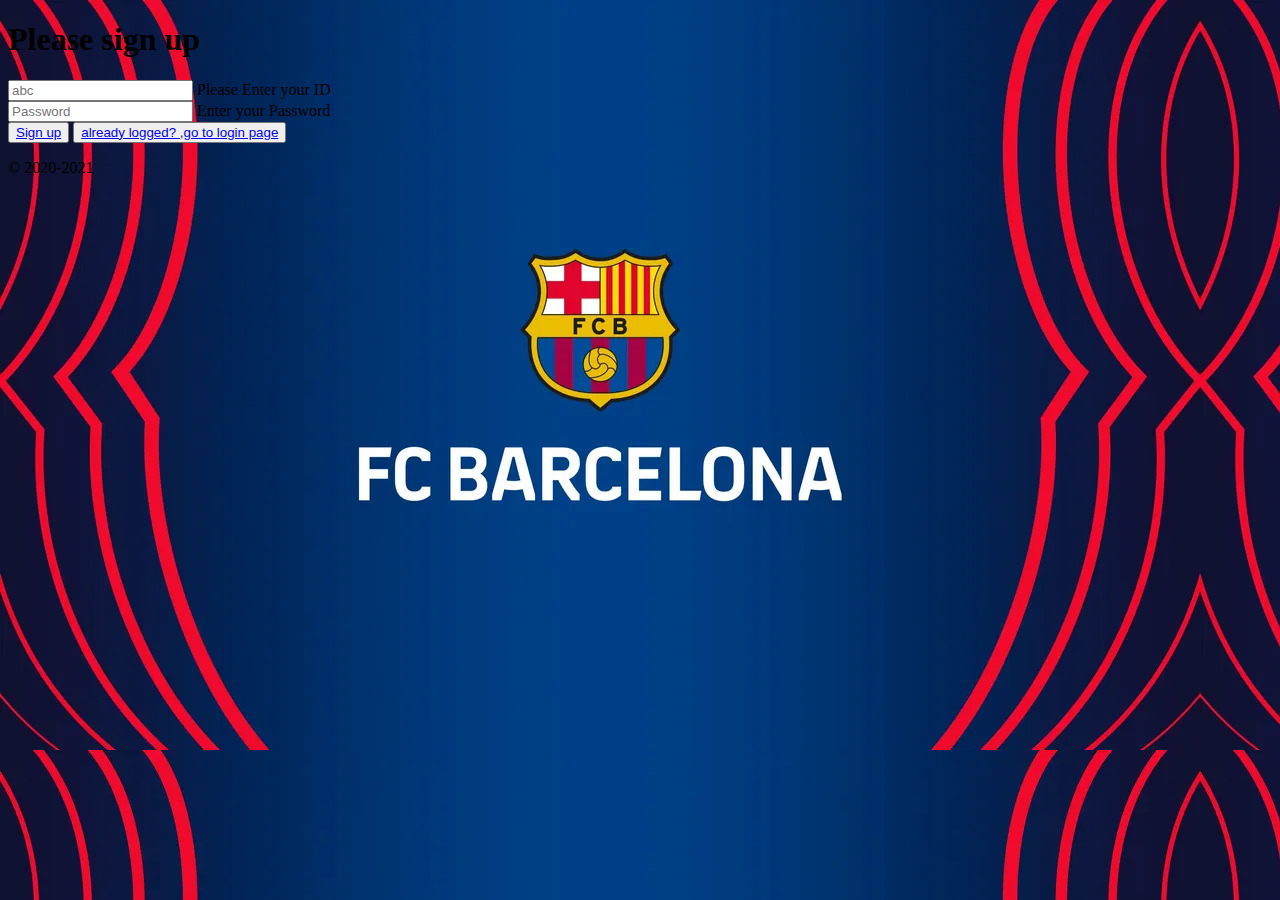
<file: signup.html>
<!doctype html>
<html lang="en">

<head>
    <!-- Required meta tags -->
    <meta charset="utf-8">
    <meta name="viewport" content="width=device-width, initial-scale=1">

    <!-- Bootstrap CSS -->
    <link href="https://cdn.jsdelivr.net/npm/bootstrap@5.1.3/dist/css/bootstrap.min.css" rel="stylesheet"
        integrity="sha384-1BmE4kWBq78iYhFldvKuhfTAU6auU8tT94WrHftjDbrCEXSU1oBoqyl2QvZ6jIW3" crossorigin="anonymous">

    <title>Hello, world!</title>
    <style>
        /* for placeholder text styling */
        .dropbox {
            text-align: center;
        }

        .form-controlme-2::-moz-placeholder {
            color: black;
            font-weight: bold;
        }
    </style>
</head>

<body class="text-center" background="fcb.jpg">
    
    <div class="container my-5 mx-5 mb-5">
        <form>

            <h1 class="h3 mb-3 fw-normal">Please sign up</h1>

            <div class="form-floating">
                <input type="text" class="form-control" id="floatingInput" placeholder="abc">
                <label for="floatingInput">Please Enter your ID</label>
            </div>
            <div class="form-floating">
                <input type="password" class="form-control" id="floatingPassword" placeholder="Password">
                <label for="floatingPassword">Enter your Password</label>
            </div>

            
            <button class="w-100 btn btn-lg btn-dark my-2" type="submit"><a href="login.html">Sign up</a></button>
            <button class="w-100 btn btn-lg btn-dark my-7" type="submit"><a href="login.html">already logged? ,go to login page</a></button>
            <p class="mt-5 mb-3 text-muted">© 2020-2021</p>
        </form>
    </div>

  





</body>

</html>
</file>
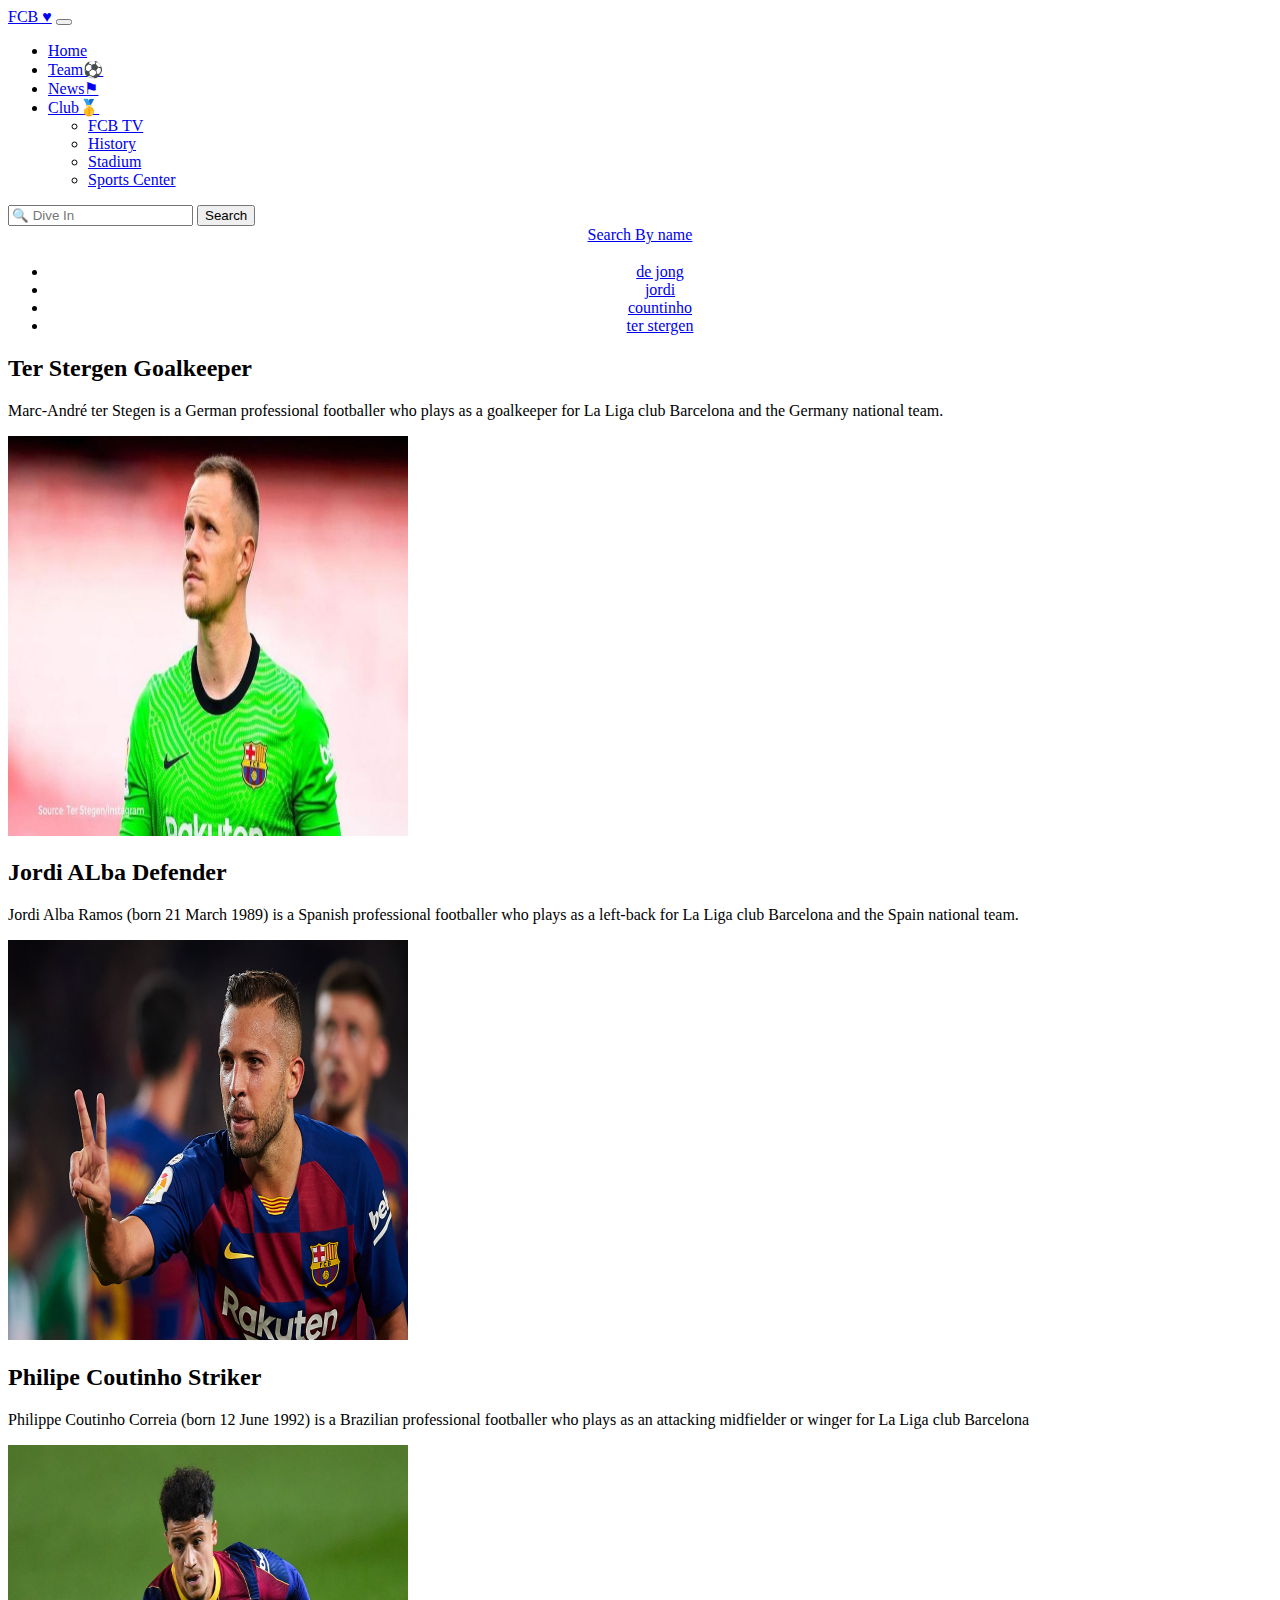
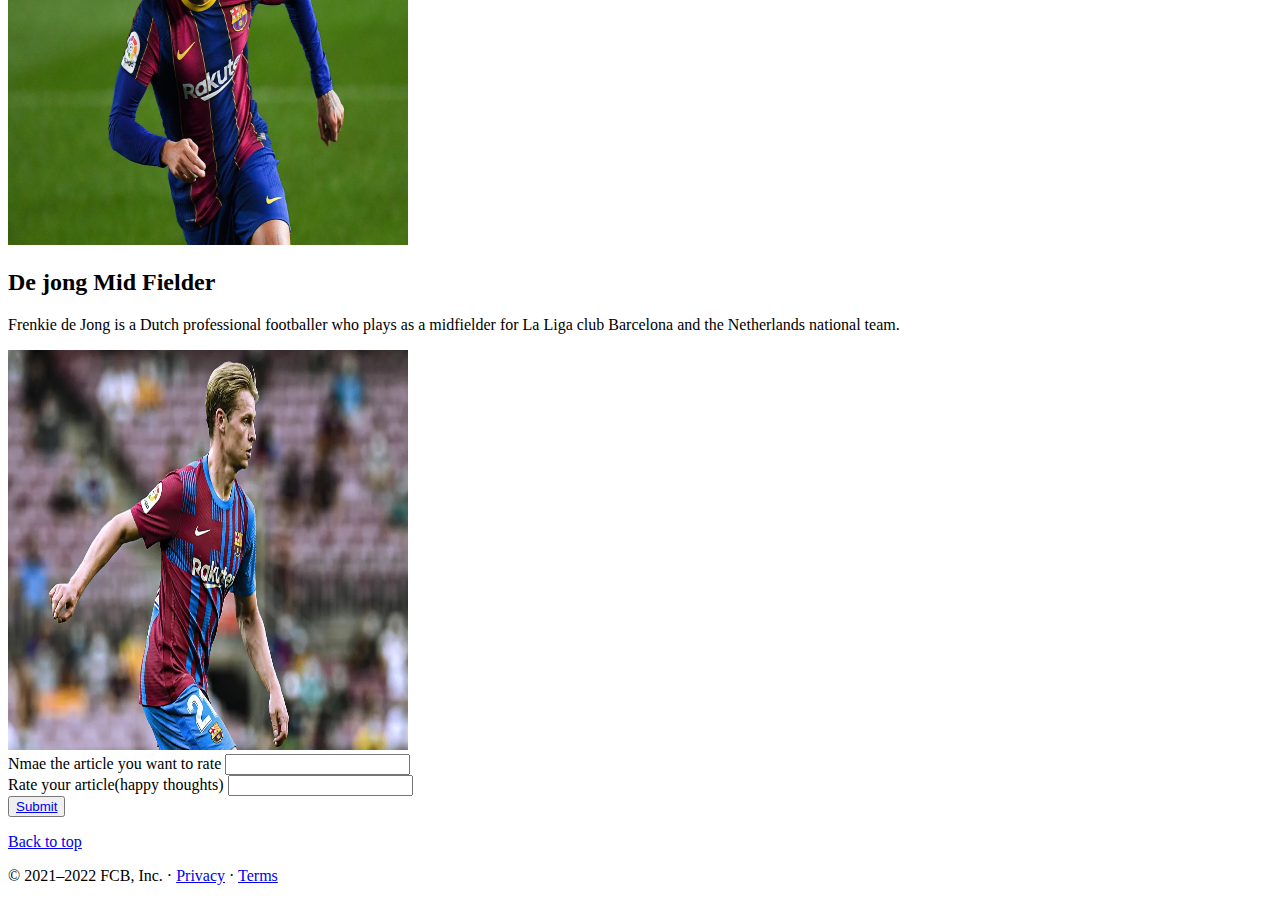
<file: team.html>
<!doctype html>
<html lang="en">

<head>
    <!-- Required meta tags -->
    <meta charset="utf-8">
    <meta name="viewport" content="width=device-width, initial-scale=1">

    <!-- Bootstrap CSS -->
    <link href="https://cdn.jsdelivr.net/npm/bootstrap@5.1.3/dist/css/bootstrap.min.css" rel="stylesheet"
        integrity="sha384-1BmE4kWBq78iYhFldvKuhfTAU6auU8tT94WrHftjDbrCEXSU1oBoqyl2QvZ6jIW3" crossorigin="anonymous">

    <title>Hello, world!</title>
    <style>
        /* for placeholder text styling */
        .form-controlme-2::-moz-placeholder {
            color: black;
            font-weight: bold;
        }
    </style>
</head>

<body>
    <!-- <h1>Hello, world!</h1> -->
    <nav class="navbar navbar-expand-lg navbar-dark bg-dark">
        <div class="container-fluid">
            <a class="navbar-brand" href="#">FCB &hearts;</a>
            <button class="navbar-toggler" type="button" data-bs-toggle="collapse"
                data-bs-target="#navbarSupportedContent" aria-controls="navbarSupportedContent" aria-expanded="false"
                aria-label="Toggle navigation">
                <span class="navbar-toggler-icon"></span>
            </button>
            <div class="collapse navbar-collapse" id="navbarSupportedContent">
                <ul class="navbar-nav me-auto mb-2 mb-lg-0">
                    <li class="nav-item">
                        <a class="nav-link active" href="index.html">Home</a>
                    </li>
                    <li class="nav-item">
                        <a class="nav-link" href="team.html">Team&#9917;</a>
                    </li>
                    <li class="nav-item ">
                        <a class="nav-link" href="https://www.newsnow.co.uk/h/Sport/Football/La+Liga/Barcelona"> News&#9873; </a>
                    </li>
                    <li class="nav-item dropdown">
                        <a class="nav-link dropdown-toggle" href="#" id="navbarDropdown" role="button"
                            data-bs-toggle="dropdown" aria-expanded="false">
                            Club&#129351;
                        </a>
                        <ul class="dropdown-menu" aria-labelledby="navbarDropdown">
                            <li><a class="dropdown-item" href="#">FCB TV</a></li>
                            <!-- #is for referencing -->
                            <li><a class="dropdown-item" href="#">History</a></li>
                            <li><a class="dropdown-item" href="#">Stadium</a></li>
                            <li><a class="dropdown-item" href="#">Sports Center</a></li>
                            
                                
                            
                            
                        </ul>
                    </li>
                    
                </ul>
                <form class="d-flex">
                    <input class="form-controlme-2" type="search" placeholder="&#128269; Dive In" aria-label="Search">
                    <button class="btn btn-outline-success" type="submit">Search</button>
                </form>
            </div>
        </div>
    </nav>
    <center>
        <li class="nav-item dropdown">
            <a class="nav-link dropdown-toggle" href="#" id="navbarDropdown" role="button"
                data-bs-toggle="dropdown" aria-expanded="false">
                Search By name
                <h3></h3>
            </a>
            <ul class="dropdown-menu" aria-labelledby="navbarDropdown">
                
                    <li><a class="dropdown-item" href ="#dejong">de jong</a></li>
                    <!-- #is for referencing -->
                    <li><a class="dropdown-item" href="#jordi">jordi</a></li>
                    <li><a class="dropdown-item" href="#coutinho">countinho</a></li>
                    <li><a class="dropdown-item" href="#ter">ter stergen</a></li>
                    
                
            </ul>
        </li>
    </center>
    
  
    <div class="container my-4">
        <div class="row featurette d-flex justify-content-center align-items-center">
            <div class="col-md-7">
              <h2 class="featurette-heading" id="ter">Ter Stergen <span class="text-muted">Goalkeeper</span></h2>
              <p class="lead">Marc-André ter Stegen is a German professional footballer who plays as a goalkeeper for La Liga club Barcelona and the Germany national team.</p>
            </div>
            <div class="col-md-5">
              <a href="https://en.wikipedia.org/wiki/Marc-Andr%C3%A9_ter_Stegen"><img class = "img-fluid" src="ter.jpeg" alt="" width="400" height="400"></a>
      
            </div>
        </div>
        <div class="row featurette d-flex justify-content-center align-items-center">
            <div class="col-md-7 order-md-2">
              <h2 class="featurette-heading" id="jordi">Jordi ALba <span class="text-muted">Defender</span></h2>
              <p class="lead">Jordi Alba Ramos (born 21 March 1989) is a Spanish professional footballer who plays as a left-back for La Liga club Barcelona and the Spain national team.</p>
            </div>
            <div class="col-md-5 order-md-1">
              <a href=https://en.wikipedia.org/wiki/Jordi_Alba"><img class = "img-fluid" src="jor.jpeg" alt="" width="400" height="400"></a>
      
            </div>
        </div>
        <div class="row featurette d-flex justify-content-center align-items-center">
            <div class="col-md-7">
              <h2 class="featurette-heading" id="coutinho">Philipe Coutinho <span class="text-muted">Striker</span></h2>
              <p class="lead">Philippe Coutinho Correia (born 12 June 1992) is a Brazilian professional footballer who plays as an attacking midfielder or winger for La Liga club Barcelona</p>
            </div>
            <div class="col-md-5">
              <a href="https://en.wikipedia.org/wiki/Philippe_Coutinho"><img class = "img-fluid" src="cou.jpg" alt="" width="400" height="400"></a>
      
            </div>
        </div>
        <div class="row featurette d-flex justify-content-center align-items-center">
            <div class="col-md-7 order-md-2">
              <h2 class="featurette-heading" id="dejong">De jong <span class="text-muted">Mid Fielder</span></h2>
              <p class="lead">Frenkie de Jong is a Dutch professional footballer who plays as a midfielder for La Liga club Barcelona and the Netherlands national team.</p>
            </div>
            <div class="col-md-5 order-md-1">
              <a href="https://en.wikipedia.org/wiki/Frenkie_de_Jong"><img src="de.webp" alt="" width ="400" height="400"></a>
            </div>
        </div>
        
    </div>
    
    <form class="mx-4">
        <div class="mb-3">
          <label for="exampleInputEmail1" class="form-label">Nmae the article you want to rate</label>
          <input type="text" class="form-control" id="exampleInputEmail1" aria-describedby="emailHelp">
        </div>
        <div class="mb-3">
          <label for="exampleInputPassword1" class="form-label">Rate your article(happy thoughts)</label>
          <input type="text" class="form-control" id="exampleInputPassword1">
        </div>
        
        <button type="submit" class="btn btn-outline-light"><a href="submit.html"> Submit</a></button>
    </form>
    <footer class="container">
        <p class="float-end"><a href="#">Back to top</a></p>
        <p>© 2021–2022 FCB, Inc. · <a href="#">Privacy</a> · <a href="#">Terms</a></p>
      </footer>


    <!-- Optional JavaScript; choose one of the two! -->

    <!-- Option 1: Bootstrap Bundle with Popper -->
    <script src="https://cdn.jsdelivr.net/npm/bootstrap@5.1.3/dist/js/bootstrap.bundle.min.js"
        integrity="sha384-ka7Sk0Gln4gmtz2MlQnikT1wXgYsOg+OMhuP+IlRH9sENBO0LRn5q+8nbTov4+1p"
        crossorigin="anonymous"></script>

    <!-- Option 2: Separate Popper and Bootstrap JS -->
    <!--
    <script src="https://cdn.jsdelivr.net/npm/@popperjs/core@2.10.2/dist/umd/popper.min.js" integrity="sha384-7+zCNj/IqJ95wo16oMtfsKbZ9ccEh31eOz1HGyDuCQ6wgnyJNSYdrPa03rtR1zdB" crossorigin="anonymous"></script>
    <script src="https://cdn.jsdelivr.net/npm/bootstrap@5.1.3/dist/js/bootstrap.min.js" integrity="sha384-QJHtvGhmr9XOIpI6YVutG+2QOK9T+ZnN4kzFN1RtK3zEFEIsxhlmWl5/YESvpZ13" crossorigin="anonymous"></script>
    -->
</body>

</html>
</file>
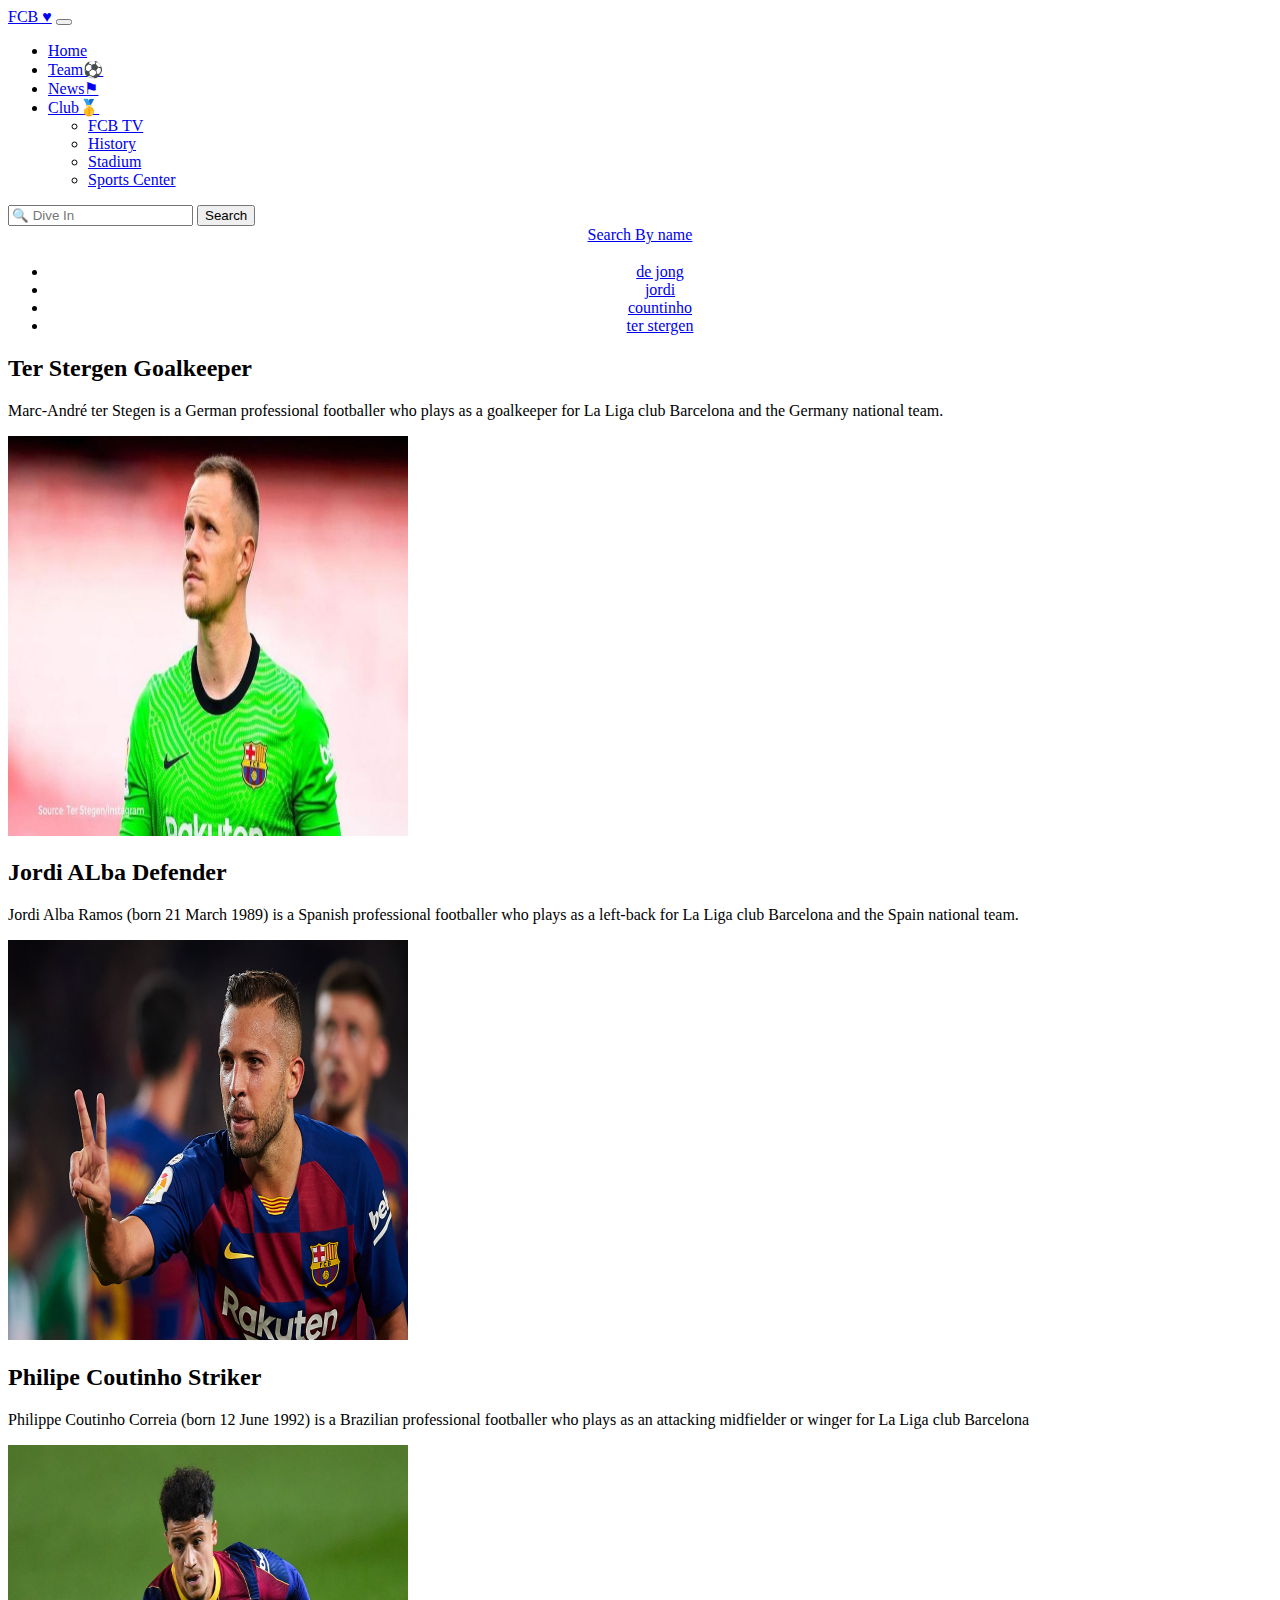
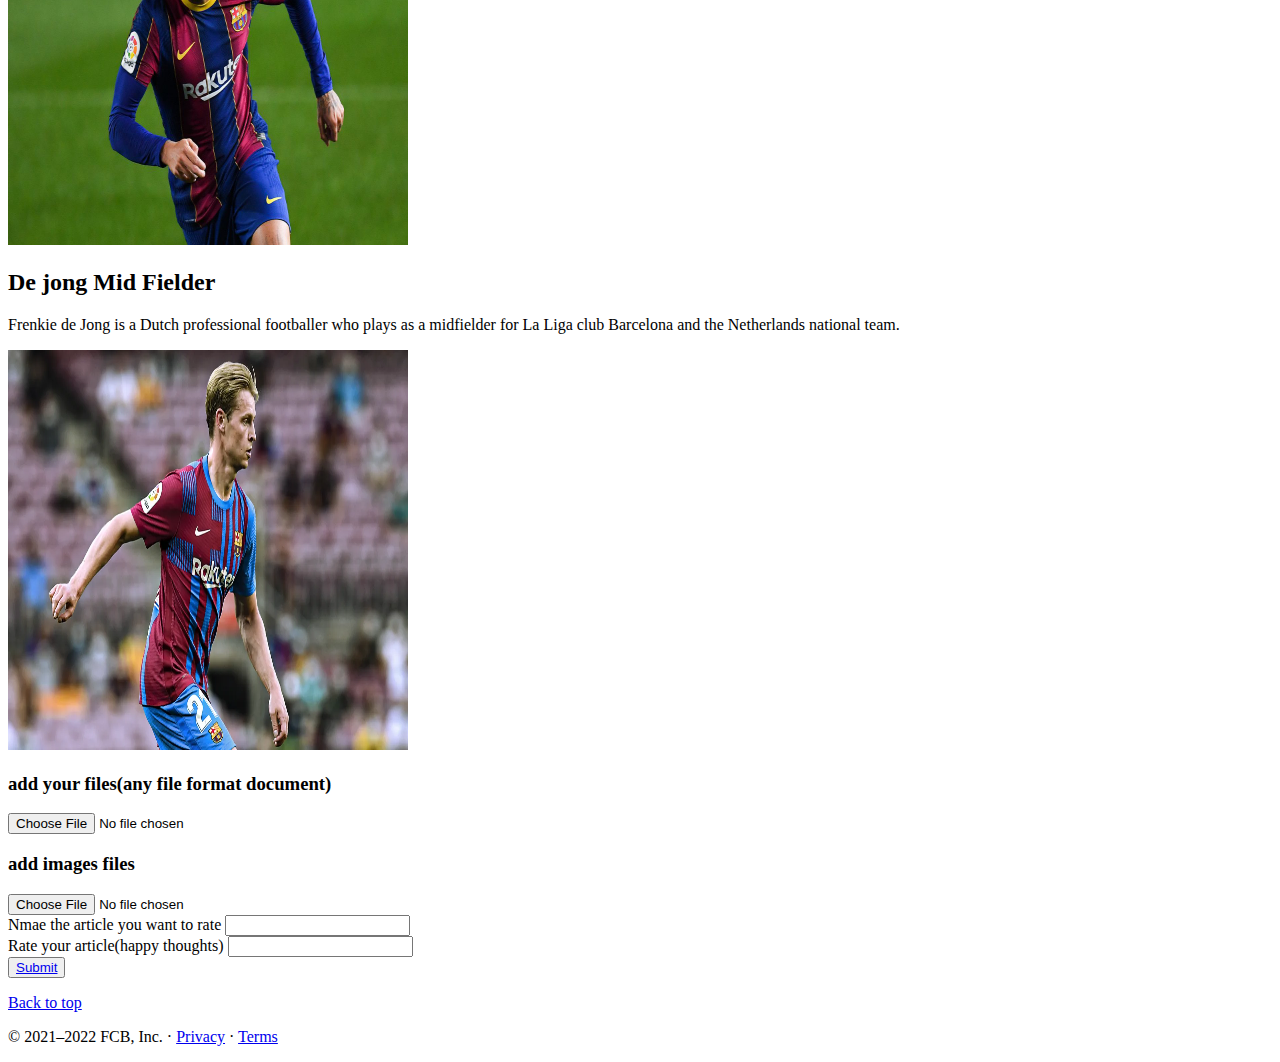
<file: team_admin.html>
<!doctype html>
<html lang="en">

<head>
    <!-- Required meta tags -->
    <meta charset="utf-8">
    <meta name="viewport" content="width=device-width, initial-scale=1">

    <!-- Bootstrap CSS -->
    <link href="https://cdn.jsdelivr.net/npm/bootstrap@5.1.3/dist/css/bootstrap.min.css" rel="stylesheet"
        integrity="sha384-1BmE4kWBq78iYhFldvKuhfTAU6auU8tT94WrHftjDbrCEXSU1oBoqyl2QvZ6jIW3" crossorigin="anonymous">

    <title>Hello, world!</title>
    <style>
        /* for placeholder text styling */
        .form-controlme-2::-moz-placeholder {
            color: black;
            font-weight: bold;
        }
    </style>
</head>

<body>
    <!-- <h1>Hello, world!</h1> -->
    <nav class="navbar navbar-expand-lg navbar-dark bg-dark">
        <div class="container-fluid">
            <a class="navbar-brand" href="#">FCB &hearts;</a>
            <button class="navbar-toggler" type="button" data-bs-toggle="collapse"
                data-bs-target="#navbarSupportedContent" aria-controls="navbarSupportedContent" aria-expanded="false"
                aria-label="Toggle navigation">
                <span class="navbar-toggler-icon"></span>
            </button>
            <div class="collapse navbar-collapse" id="navbarSupportedContent">
                <ul class="navbar-nav me-auto mb-2 mb-lg-0">
                    <li class="nav-item">
                        <a class="nav-link active" href="index.html">Home</a>
                    </li>
                    <li class="nav-item">
                        <a class="nav-link" href="team.html">Team&#9917;</a>
                    </li>
                    <li class="nav-item ">
                        <a class="nav-link" href="https://www.newsnow.co.uk/h/Sport/Football/La+Liga/Barcelona"> News&#9873; </a>
                    </li>
                    <li class="nav-item dropdown">
                        <a class="nav-link dropdown-toggle" href="#" id="navbarDropdown" role="button"
                            data-bs-toggle="dropdown" aria-expanded="false">
                            Club&#129351;
                        </a>
                        <ul class="dropdown-menu" aria-labelledby="navbarDropdown">
                            <li><a class="dropdown-item" href="#">FCB TV</a></li>
                            <!-- #is for referencing -->
                            <li><a class="dropdown-item" href="#">History</a></li>
                            <li><a class="dropdown-item" href="#">Stadium</a></li>
                            <li><a class="dropdown-item" href="#">Sports Center</a></li>
                            
                                
                            
                            
                        </ul>
                    </li>
                    
                </ul>
                <form class="d-flex">
                    <input class="form-controlme-2" type="search" placeholder="&#128269; Dive In" aria-label="Search">
                    <button class="btn btn-outline-success" type="submit">Search</button>
                </form>
            </div>
        </div>
    </nav>
    <center>
        <li class="nav-item dropdown">
            <a class="nav-link dropdown-toggle" href="#" id="navbarDropdown" role="button"
                data-bs-toggle="dropdown" aria-expanded="false">
                Search By name
                <h3></h3>
            </a>
            <ul class="dropdown-menu" aria-labelledby="navbarDropdown">
                
                    <li><a class="dropdown-item" href ="#dejong">de jong</a></li>
                    <!-- #is for referencing -->
                    <li><a class="dropdown-item" href="#jordi">jordi</a></li>
                    <li><a class="dropdown-item" href="#coutinho">countinho</a></li>
                    <li><a class="dropdown-item" href="#ter">ter stergen</a></li>
                    
                
            </ul>
        </li>
    </center>
    
  
    <div class="container my-4">
        <div class="row featurette d-flex justify-content-center align-items-center">
            <div class="col-md-7">
              <h2 class="featurette-heading" id="ter">Ter Stergen <span class="text-muted">Goalkeeper</span></h2>
              <p class="lead">Marc-André ter Stegen is a German professional footballer who plays as a goalkeeper for La Liga club Barcelona and the Germany national team.</p>
            </div>
            <div class="col-md-5">
              <a href="https://en.wikipedia.org/wiki/Marc-Andr%C3%A9_ter_Stegen"><img class = "img-fluid" src="ter.jpeg" alt="" width="400" height="400"></a>
      
            </div>
        </div>
        <div class="row featurette d-flex justify-content-center align-items-center">
            <div class="col-md-7 order-md-2">
              <h2 class="featurette-heading" id="jordi">Jordi ALba <span class="text-muted">Defender</span></h2>
              <p class="lead">Jordi Alba Ramos (born 21 March 1989) is a Spanish professional footballer who plays as a left-back for La Liga club Barcelona and the Spain national team.</p>
            </div>
            <div class="col-md-5 order-md-1">
              <a href=https://en.wikipedia.org/wiki/Jordi_Alba"><img class = "img-fluid" src="jor.jpeg" alt="" width="400" height="400"></a>
      
            </div>
        </div>
        <div class="row featurette d-flex justify-content-center align-items-center">
            <div class="col-md-7">
              <h2 class="featurette-heading" id="coutinho">Philipe Coutinho <span class="text-muted">Striker</span></h2>
              <p class="lead">Philippe Coutinho Correia (born 12 June 1992) is a Brazilian professional footballer who plays as an attacking midfielder or winger for La Liga club Barcelona</p>
            </div>
            <div class="col-md-5">
              <a href="https://en.wikipedia.org/wiki/Philippe_Coutinho"><img class = "img-fluid" src="cou.jpg" alt="" width="400" height="400"></a>
      
            </div>
        </div>
        <div class="row featurette d-flex justify-content-center align-items-center">
            <div class="col-md-7 order-md-2">
              <h2 class="featurette-heading" id="dejong">De jong <span class="text-muted">Mid Fielder</span></h2>
              <p class="lead">Frenkie de Jong is a Dutch professional footballer who plays as a midfielder for La Liga club Barcelona and the Netherlands national team.</p>
            </div>
            <div class="col-md-5 order-md-1">
              <a href="https://en.wikipedia.org/wiki/Frenkie_de_Jong"><img src="de.webp" alt="" width ="400" height="400"></a>
            </div>
        </div>
        
    </div>
    <div class="container">
        <h3>add your files(any file format document)</h3>
        <input type="file" id="docpicker" accept=".doc,.pdf,.docx,application/msword,application/vnd.openxmlformats-officedocument.wordprocessingml.document">
        <h3>add images files</h3>
        <input type="file" id="imageFile" accept="image/*">
    </div>
    <form class="mx-4">
        <div class="mb-3">
          <label for="exampleInputEmail1" class="form-label">Nmae the article you want to rate</label>
          <input type="text" class="form-control" id="exampleInputEmail1" aria-describedby="emailHelp">
        </div>
        <div class="mb-3">
          <label for="exampleInputPassword1" class="form-label">Rate your article(happy thoughts)</label>
          <input type="text" class="form-control" id="exampleInputPassword1">
        </div>
        
        <button type="submit" class="btn btn-outline-light"><a href="submit.html"> Submit</a></button>
    </form>
    <footer class="container">
        <p class="float-end"><a href="#">Back to top</a></p>
        <p>© 2021–2022 FCB, Inc. · <a href="#">Privacy</a> · <a href="#">Terms</a></p>
      </footer>


    <!-- Optional JavaScript; choose one of the two! -->

    <!-- Option 1: Bootstrap Bundle with Popper -->
    <script src="https://cdn.jsdelivr.net/npm/bootstrap@5.1.3/dist/js/bootstrap.bundle.min.js"
        integrity="sha384-ka7Sk0Gln4gmtz2MlQnikT1wXgYsOg+OMhuP+IlRH9sENBO0LRn5q+8nbTov4+1p"
        crossorigin="anonymous"></script>

    <!-- Option 2: Separate Popper and Bootstrap JS -->
    <!--
    <script src="https://cdn.jsdelivr.net/npm/@popperjs/core@2.10.2/dist/umd/popper.min.js" integrity="sha384-7+zCNj/IqJ95wo16oMtfsKbZ9ccEh31eOz1HGyDuCQ6wgnyJNSYdrPa03rtR1zdB" crossorigin="anonymous"></script>
    <script src="https://cdn.jsdelivr.net/npm/bootstrap@5.1.3/dist/js/bootstrap.min.js" integrity="sha384-QJHtvGhmr9XOIpI6YVutG+2QOK9T+ZnN4kzFN1RtK3zEFEIsxhlmWl5/YESvpZ13" crossorigin="anonymous"></script>
    -->
</body>

</html>
</file>
